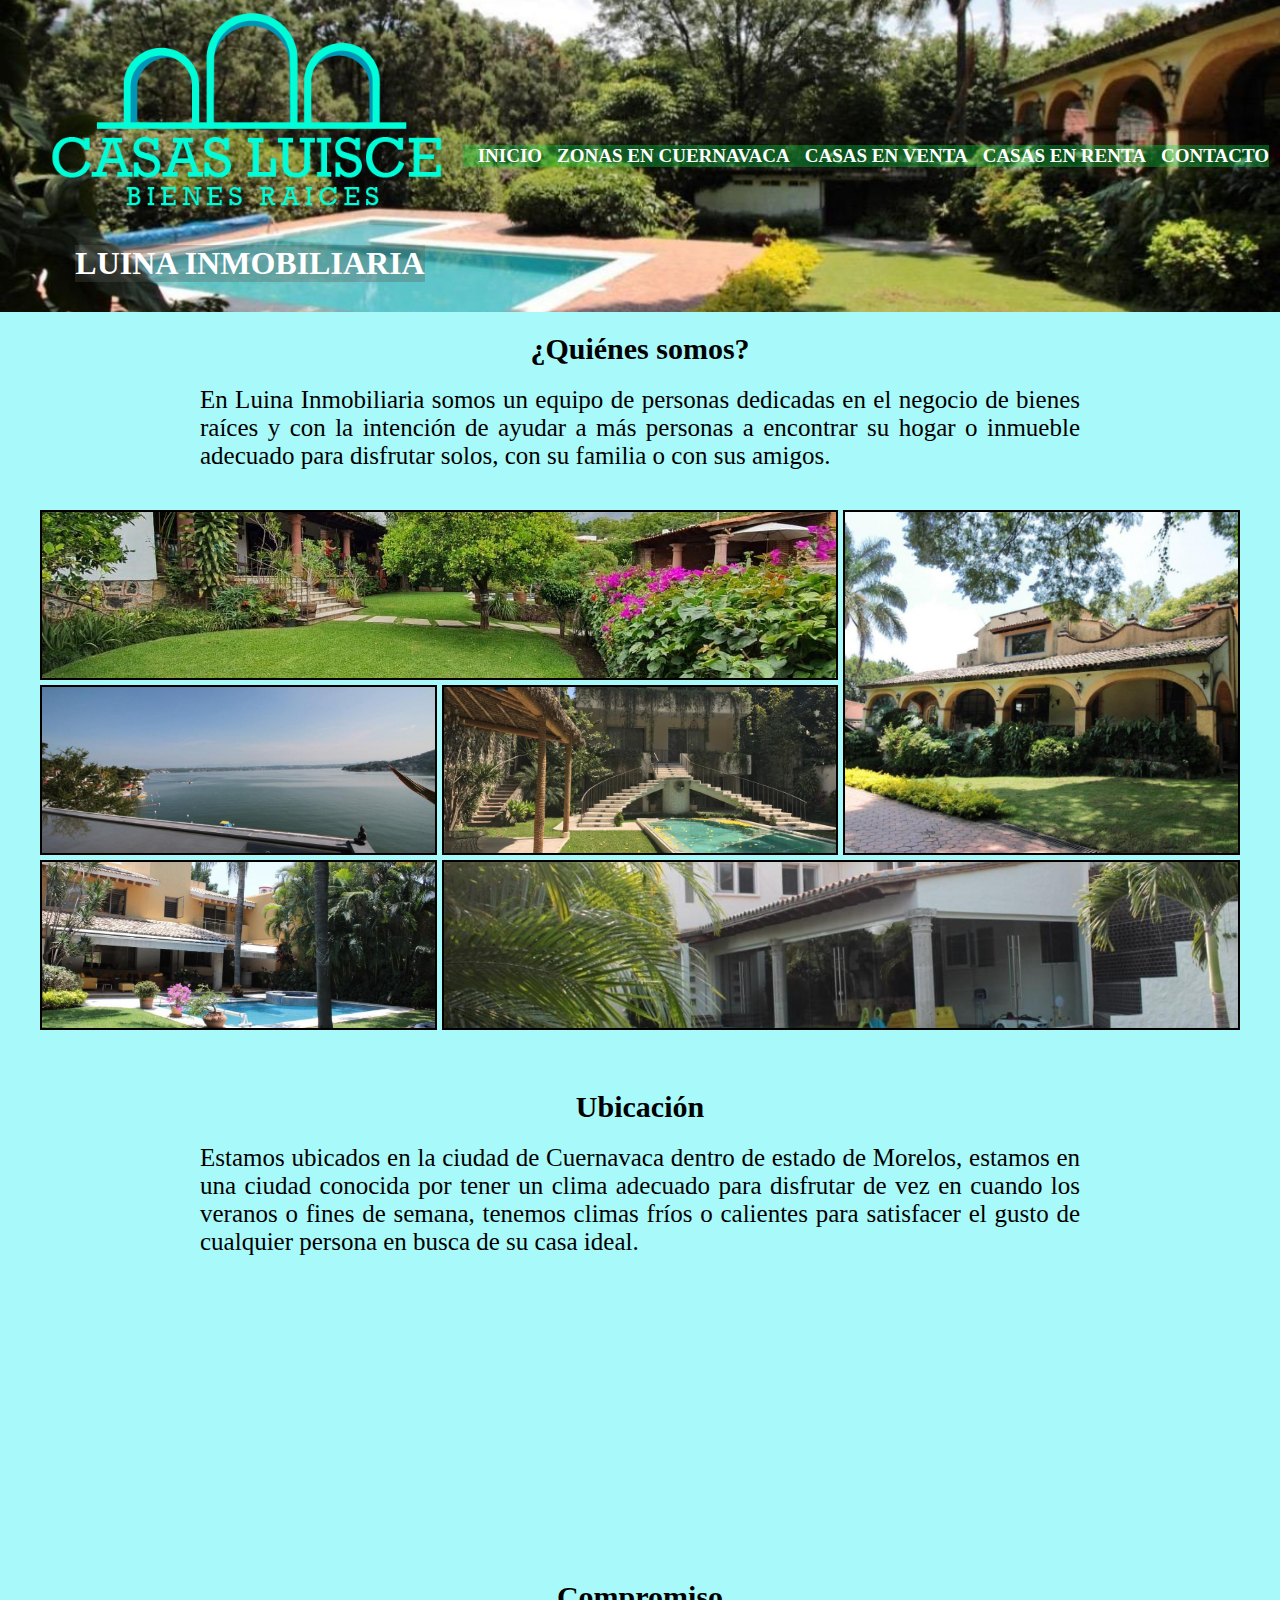
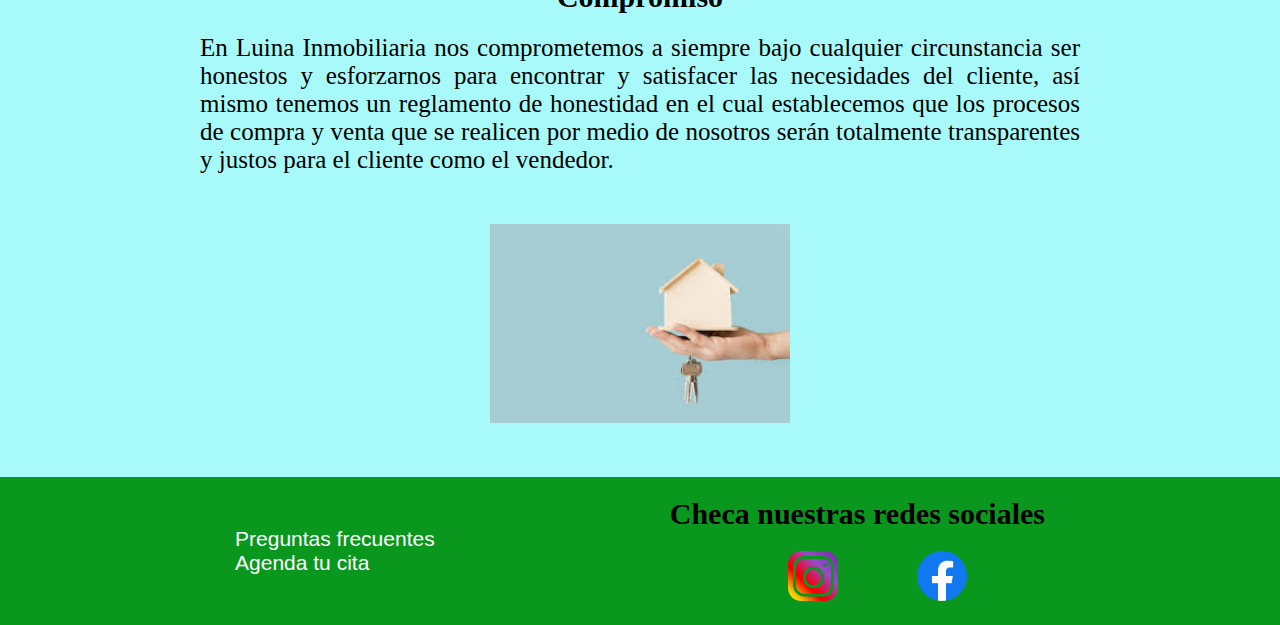
<file: index.html>
<!DOCTYPE html>
<html lang="en">

<head>
    <meta charset="UTF-8">
    <meta http-equiv="X-UA-Compatible" content="IE=edge">
    <meta name="viewport" content="width=device-width, initial-scale=1.0">
    <link rel="stylesheet" href="css/estilos.css"/>

    <title>Casas Luisce</title>
</head>

<body>

    <!-- INICIO HEADER -->
    <header class="header">
        <div>
            <img src="multimedia/logo.png" width="250px" alt="Logo de Casas Luisce" >
            <h1>Luina Inmobiliaria</h1>
        </div>
        <nav>
            <ul>
                <li><a href="index.html">Inicio</a></li>
                <li><a href="pages/zonas.html">Zonas en Cuernavaca</a></li>
                <li><a href="pages/venta.html">Casas en venta</a></li>
                <li><a href="pages/renta.html">Casas en renta</a></li>
                <li><a href="pages/contacto.html">Contacto</a></li>
            </ul>
        </nav>
    </header>
    <!-- FIN HEADER -->
    
    <!-- INICIO MAIN -->
    <main>
        <section class="section">
            <h3 class="section_h3">¿Quiénes somos?</h3>
            <p class="section_p">En Luina Inmobiliaria somos un equipo de personas dedicadas en el negocio de bienes raíces
                y con la intención de ayudar a más personas a encontrar su hogar o inmueble adecuado para disfrutar solos,
                con su familia o con sus amigos.
            </p>
        </section>
            <!-- <img class="section_img casa" src="multimedia/casaEnfrente/1.jpg" height="400" alt="Foto principal de casa"> -->
        <section class="mosaico">
            <div class="cuadro cuadro1"></div>
            <div class="cuadro cuadro2"></div>
            <div class="cuadro cuadro3"></div>
            <div class="cuadro cuadro4"></div>
            <div class="cuadro cuadro5"></div>
            <div class="cuadro cuadro6"></div>
        </section>
        <section class="section">
            <h3 class="section_h3">Ubicación</h3>
            <p class="section_p">Estamos ubicados en la ciudad de Cuernavaca dentro de estado de Morelos, estamos en una
                ciudad conocida por tener un clima adecuado para disfrutar de vez en cuando los veranos o fines de semana,
                tenemos climas fríos o calientes para satisfacer el gusto de cualquier persona en busca de su casa ideal.
            </p>
            <iframe class="section_img"
                src="https://www.google.com/maps/embed?pb=!1m18!1m12!1m3!1d120767.65708493048!2d-99.31060540951395!3d18.931868461907293!2m3!1f0!2f0!3f0!3m2!1i1024!2i768!4f13.1!3m3!1m2!1s0x85cdde499b22afad%3A0xc9b6bcb5b9b790a1!2sCuernavaca%2C%20Mor.!5e0!3m2!1ses!2smx!4v1642362796451!5m2!1ses!2smx"
                width="400" height="300" style="border:0;" allowfullscreen="" loading="lazy">
            </iframe>
        </section>
        <section class="section">
            <h3 class="section_h3">Compromiso</h3>
            <p class="section_p">En Luina Inmobiliaria nos comprometemos a siempre bajo cualquier circunstancia ser
                honestos y esforzarnos para encontrar y satisfacer las necesidades del cliente, así mismo tenemos un
                reglamento de honestidad en el cual establecemos que los procesos de compra y venta que se realicen por
                medio de nosotros serán totalmente transparentes y justos para el cliente como el vendedor.
            </p>
            <img class="section_img compromiso" src="multimedia/compromiso.jpg" alt="Foto de inmobiliaria">
        </section>
    </main>
    <!-- FIN MAIN -->
        
    <!-- INICIO FOOTER -->
    <footer class="footer">
        <ul>
            <li><a href="pages/contacto.html">Preguntas frecuentes</a></li>
            <li><a href="pages/contacto.html">Agenda tu cita</a></li>
        </ul>
        <div>
            <h4>Checa nuestras redes sociales</h4>
            <ul>
                <a href="https://instagram.com/luina_inmobiliaria?utm_medium=copy_link"><img
                        src="multimedia/instagram.png" width=50px alt="Instagram"></a>
                <a href="https://instagram.com/luina_inmobiliaria?utm_medium=copy_link"><img
                        src="multimedia/facebook.png" width="50px" alt="Facebook"></a>
            </ul>
        </div>
    </footer>
    <!-- FIN FOOTER -->
</body>

</html>
</file>
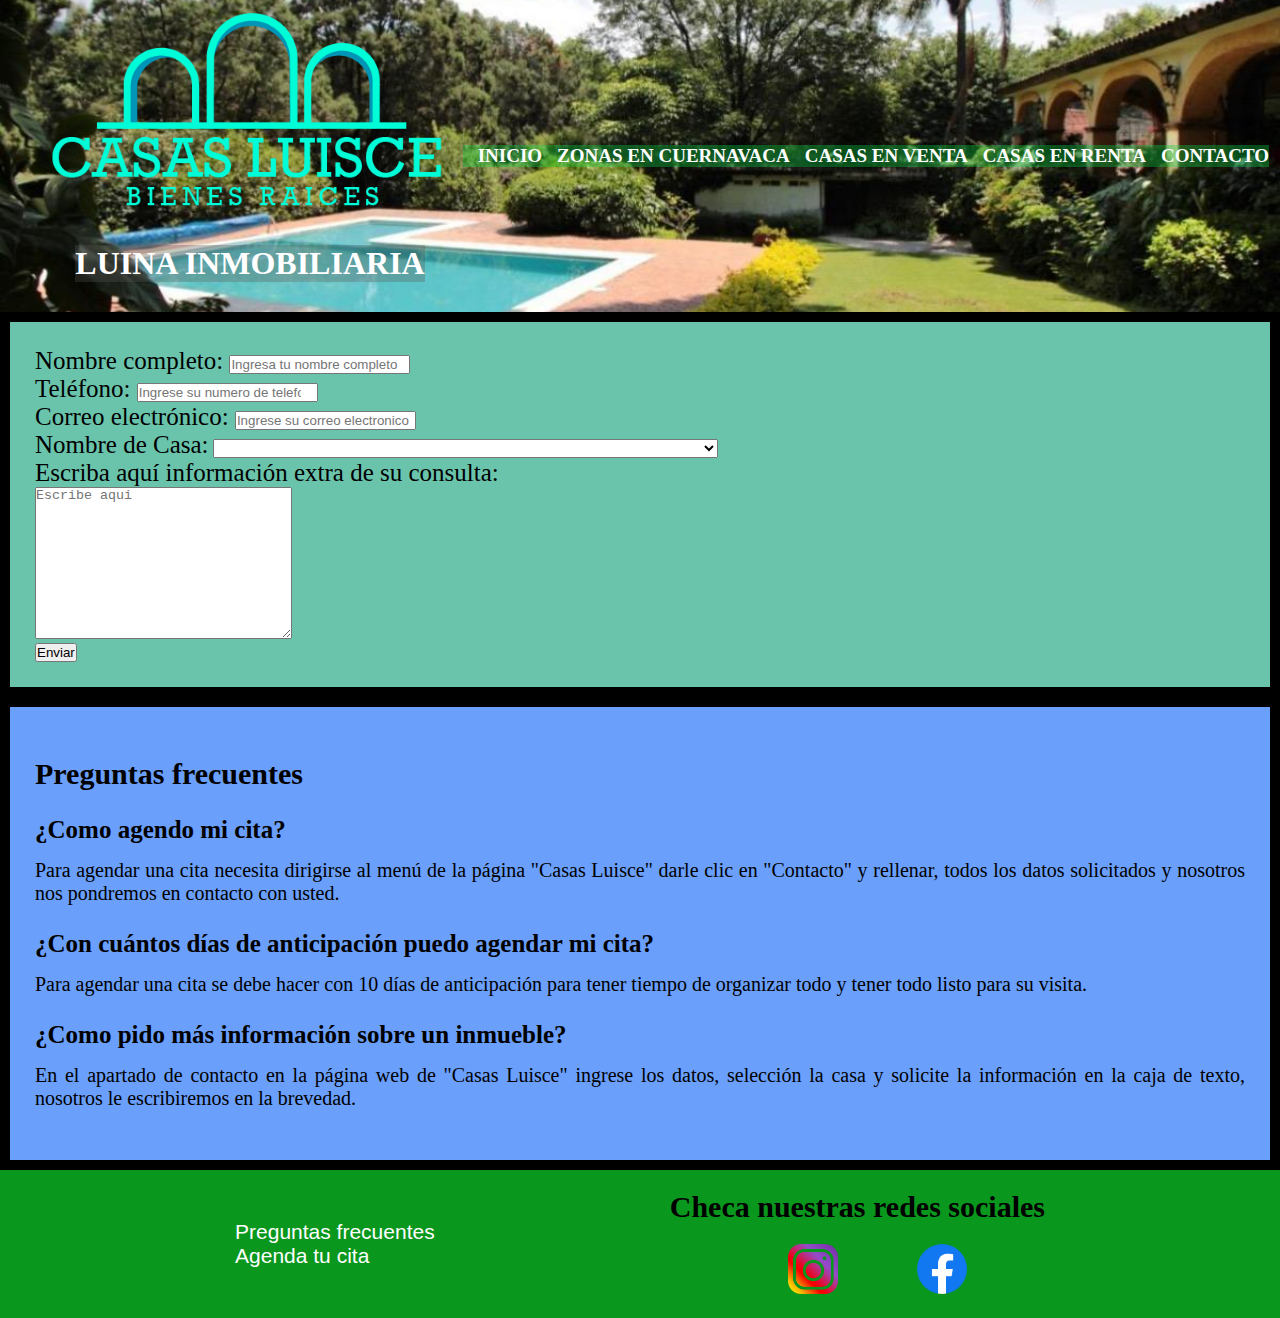
<file: pages/contacto.html>
<!DOCTYPE html>
<html lang="en">

<head>
    <meta charset="UTF-8">
    <meta http-equiv="X-UA-Compatible" content="IE=edge">
    <meta name="viewport" content="width=device-width, initial-scale=1.0">
    <link rel="stylesheet"  href="../css/estilos.css" />
    <title>Casas Luisce</title>
</head>

<body>

    <!-- INICIO HEADER -->
    <header class="header">
        <div>
            <img src="../multimedia/logo.png" width="250px" alt="Logo de Casas Luisce">
            <h1>Luina Inmobiliaria</h1>
        </div>
        <nav>
            <ul>
                <li><a href="../index.html">Inicio</a></li>
                <li><a href="zonas.html">Zonas en Cuernavaca</a></li>
                <li><a href="venta.html">Casas en venta</a></li>
                <li><a href="renta.html">Casas en renta</a></li>
                <li><a href="contacto.html">Contacto</a></li>
            </ul>
        </nav>
    </header>
    <!-- FIN HEADER -->

    <!-- INICIO MAIN -->
    <main class="section_1">
        <div class="contacto">
            <label class="contacto_label" for="nombre">Nombre completo: </label>
            <input type="text" name="nombre" required="Conteste este apartado" placeholder="Ingresa tu nombre completo">
            <br>
            <label class="contacto_label" for="telefono">Teléfono: </label>
            <input type="number" name="telefono" placeholder="Ingrese su numero de telefono">
            <br>
            <label class="contacto_label" for="email">Correo electrónico: </label>
            <input type="email" placeholder="Ingrese su correo electronico">
            <br>
            <label class="contacto_label" for="opciones">Nombre de Casa:</label>
            <select name="opciones" id="">
                <option></option>
                <option>Hermosa Casa Zona Dorada, Estricta Vigilancia, Oportunidad.</option>
                <option>Casa Ideal Para Oficinas y Consultorios Cerca de Plaza Cuernavaca.</option>
                <option>Hermosa Casa Estilo Moderno, Arquitecto Reconocido, Zona Dorada.</option>
                <option>Acapantzingo Vigilancia.</option>
                <option>Gran Casa en Colonia Limoneros de 6 Recamaras.</option>
                <option>Hermosa Casa en Venta en con Jardín en Cuernavaca, Vista Hermosa.</option>
                <option>Maravillosa Casa en Tequesquitengo Para Proyecto de Spa, Bead And Breakfast.</option>
                <option>Casa en Rancho Cortes.</option>
                <option>Casa Residencial Sumiya 4 Recamaras.</option>
                <option>Hermosa Casa en Vista Hermosa.</option>
                <option>Oficinas, Despacho, Spa, Gym Hermoso Espacio Comercial, Zona Dorada!</option>
                <option>Hermosa Casa Estilo 60s, Una Planta 900 de Construcción, 4,000t, Vigilancia.</option>
                <option>Propiedad Para Oficinas, Zona Dorada.</option>
                <option>Casa en Condominio Jardin Propio Canchas de Tennis.</option>
                <option>Casa Una Planta.</option>
                </select>
                <br>
                <label class="contacto_label" for="situacion">Escriba aquí información extra de su consulta: </label>
                <br>
                <textarea name="situacion" id="" cols="30" rows="10" placeholder="Escribe aqui"></textarea>
                <br>
            <input class="boton" type="submit" value="Enviar">
            <br>
        </div>
        <section class="sections">
            <h2 class="sections_h2">Preguntas frecuentes</h2>
            <h4 class="sections_h4">¿Como agendo mi cita?</h4>
            <p class="sections_p">Para agendar una cita necesita dirigirse al menú de la página "Casas Luisce" darle clic en "Contacto" y
                rellenar, todos los datos solicitados y nosotros nos pondremos en contacto con usted.</p>
            <h4 class="sections_h4">¿Con cuántos días de anticipación puedo agendar mi cita?</h4>
            <p class="sections_p">Para agendar una cita se debe hacer con 10 días de anticipación para tener tiempo de organizar todo y
                tener todo listo para su visita.</p>
            <h4 class="sections_h4">¿Como pido más información sobre un inmueble?</h4>
            <p class="sections_p">En el apartado de contacto en la página web de "Casas Luisce" ingrese los datos, selección la casa y
                solicite la información en la caja de texto, nosotros le escribiremos en la brevedad.</p>
        </section>
    </main>
    <!-- FIN MAIN -->

    <!-- INICIO FOOTER -->
    <footer class="footer">

        <ul>
            <li><a href="contacto.html">Preguntas frecuentes</a></li>
            <li><a href="contacto.html">Agenda tu cita</a></li>
        </ul>
        <div>
            <h4>Checa nuestras redes sociales</h4>
            <ul>
                <a href="https://instagram.com/luina_inmobiliaria?utm_medium=copy_link"><img
                        src="../multimedia/instagram.png" width=50px alt="Instagram"></a>
                <a href="https://instagram.com/luina_inmobiliaria?utm_medium=copy_link"><img
                        src="../multimedia/facebook.png" width="50px" alt="Facebook"></a>
            </ul>

        </div>
    </footer>
    <!-- FIN FOOTER -->
</body>

</html>
</file>
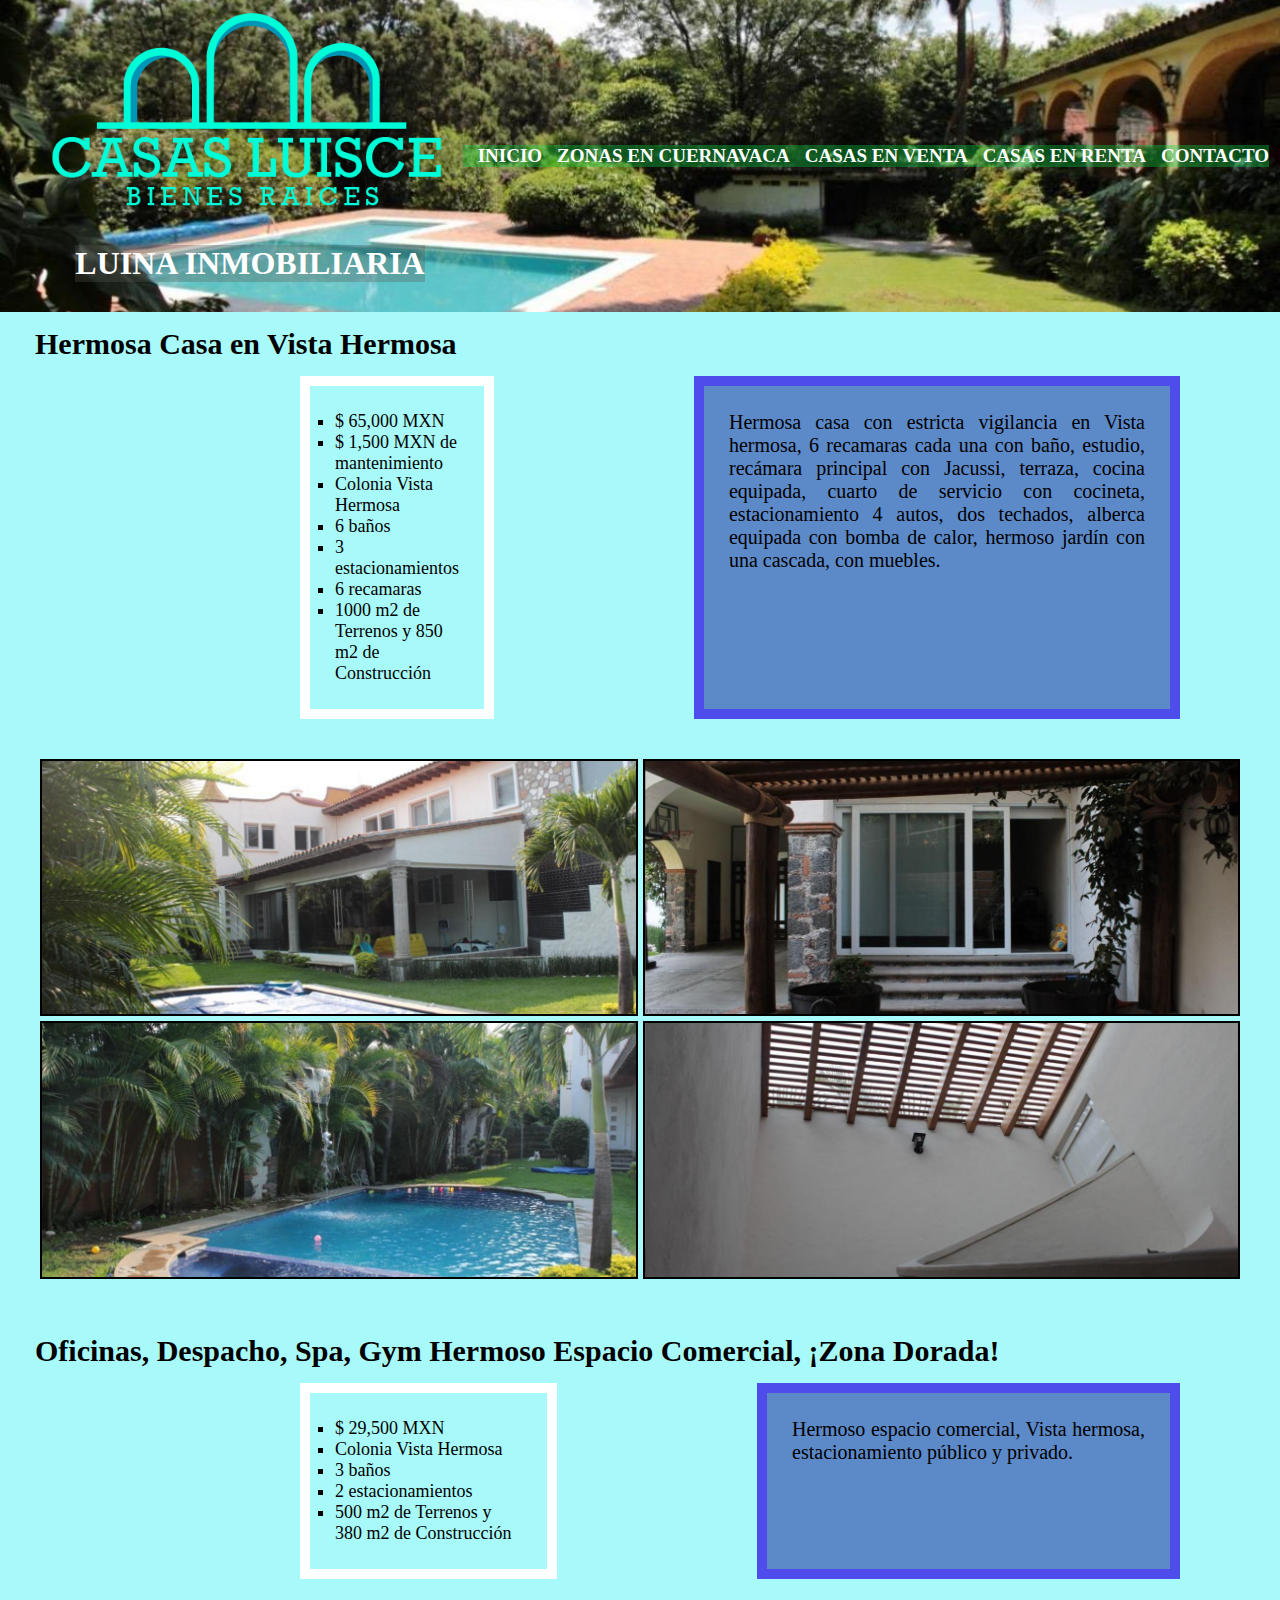
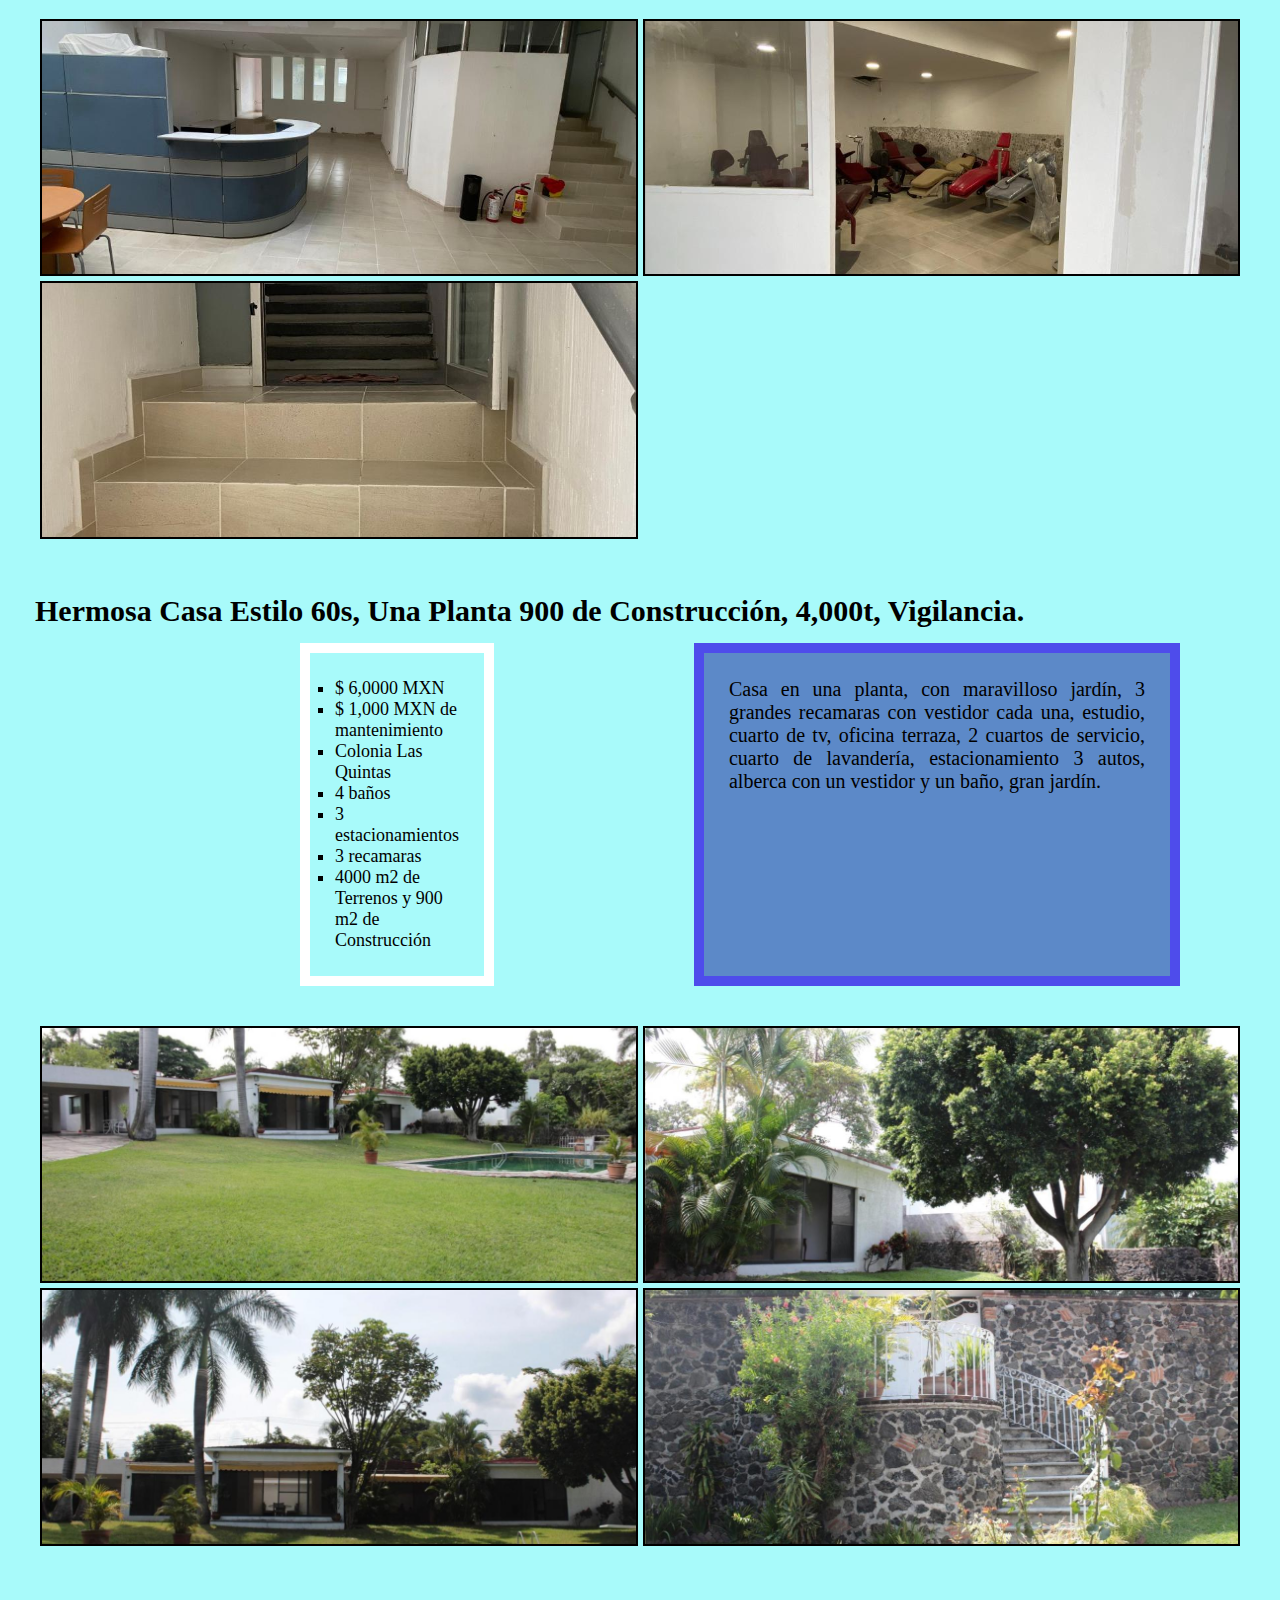
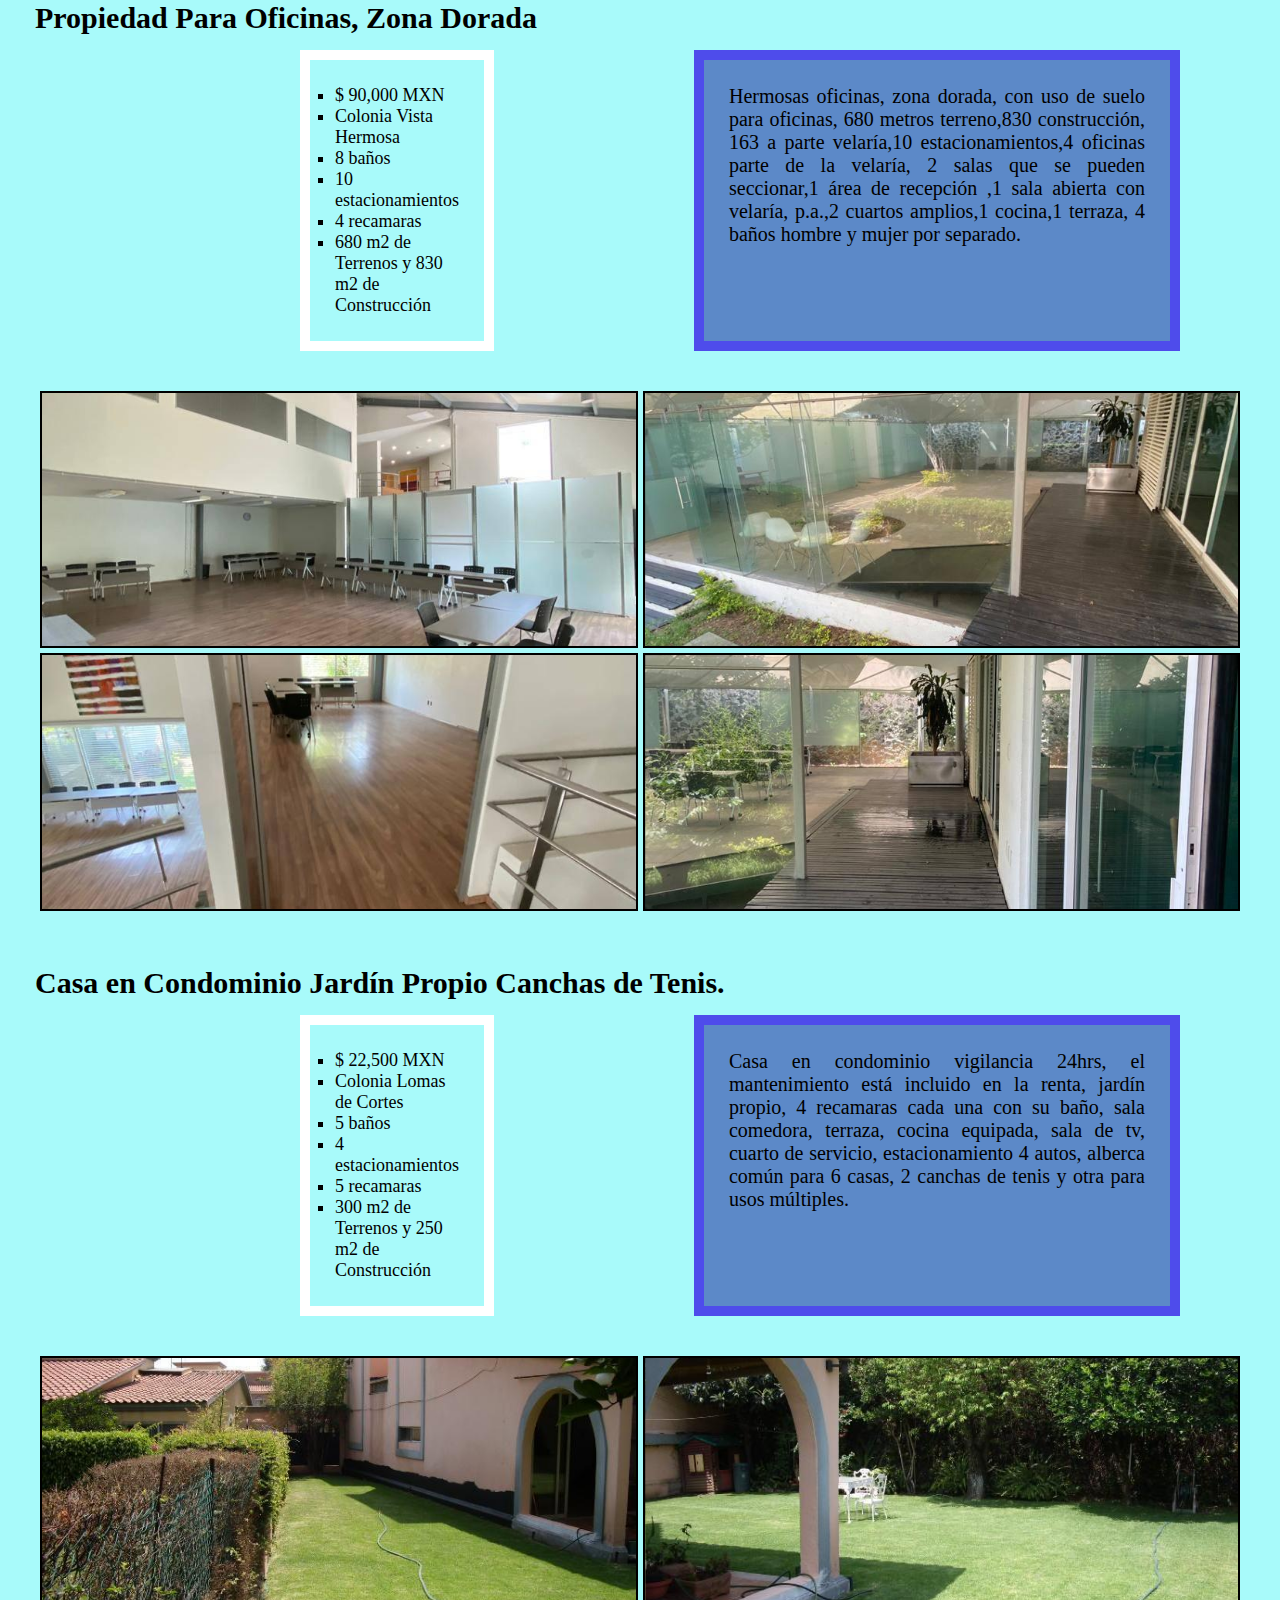
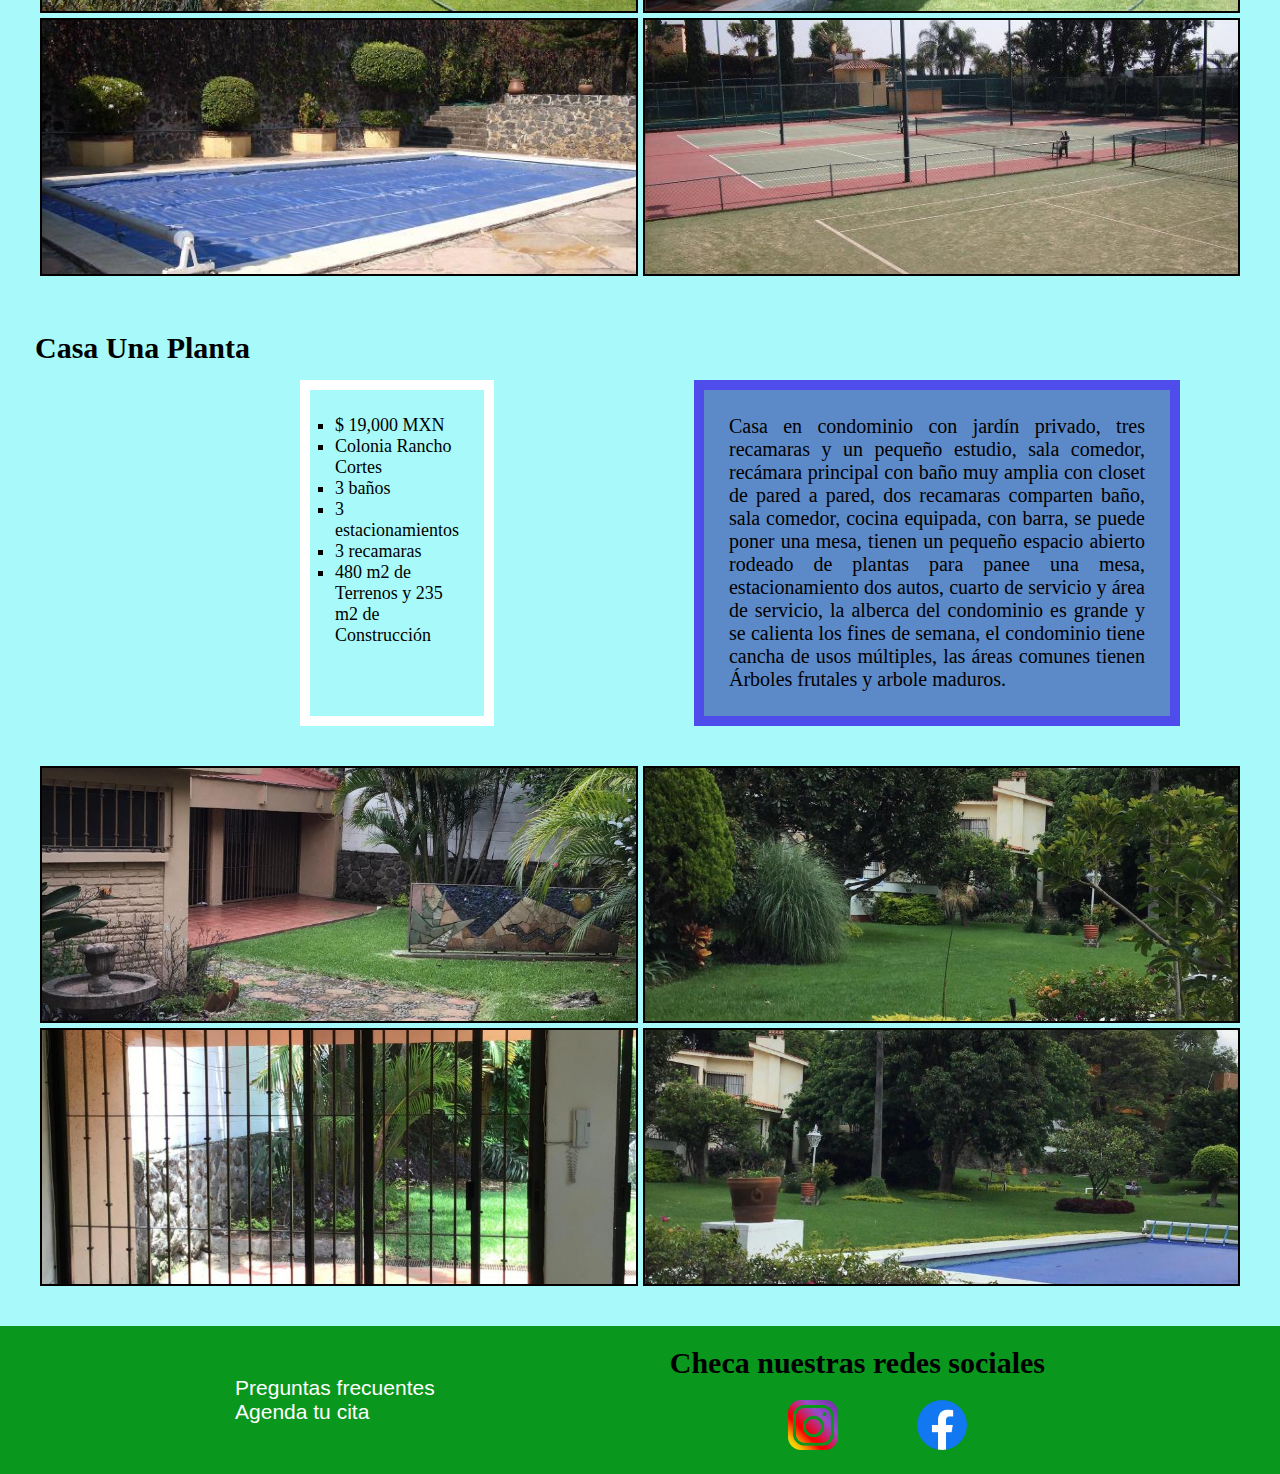
<file: pages/renta.html>
<!DOCTYPE html>
<html lang="en">

<head>
    <meta charset="UTF-8">
    <meta http-equiv="X-UA-Compatible" content="IE=edge">
    <meta name="viewport" content="width=device-width, initial-scale=1.0">
    <link rel="stylesheet" href="../css/estilos.css"/>
    <title>Casas Luisce</title>
</head>

<body>

    
    <!-- INICIO HEADER -->
    <header class="header">
        <div>
            <img src="../multimedia/logo.png" width="250px" alt="Logo de Casas Luisce">
            <h1>Luina Inmobiliaria</h1>
        </div>
        <nav>
            <ul>
                <li><a href="../index.html">Inicio</a></li>
                <li><a href="zonas.html">Zonas en Cuernavaca</a></li>
                <li><a href="venta.html">Casas en venta</a></li>
                <li><a href="renta.html">Casas en renta</a></li>
                <li><a href="contacto.html">Contacto</a></li>
            </ul>
        </nav>
    </header>
    <!-- FIN HEADER -->

    <!-- INICIO MAIN -->
    <main class="section_1">
        <div>
            <h4 class="main_div_h4">Hermosa Casa en Vista Hermosa</h4>
            <div class="casas">
                <ul class="main_div_ul">
                    <li>$ 65,000 MXN</li>
                    <li>$ 1,500 MXN de mantenimiento</li>
                    <li>Colonia Vista Hermosa</li>
                    <li>6 baños</li>
                    <li>3 estacionamientos</li>
                    <li>6 recamaras</li>
                    <li>1000 m2 de Terrenos y 850 m2 de Construcción</li>
                </ul>
                <p class="main_div_div_p">Hermosa casa con estricta vigilancia en Vista hermosa, 6 recamaras cada una con baño, estudio, recámara
                    principal con Jacussi, terraza, cocina equipada, cuarto de servicio con cocineta, estacionamiento 4
                    autos, dos techados, alberca equipada con bomba de calor, hermoso jardín con una cascada, con muebles.
                </p>
            </div>
            <div class="mosaico_1">
                <div class="foto casa10_1"></div>
                <div class="foto casa10_2"></div>
                <div class="foto casa10_3"></div>
                <div class="foto casa10_4"></div>
            </div>
            <!-- <img src="/multimedia/renta/fracc/1.jpg" height="250px" alt=""> -->
        </div>
        <div>
            <h4 class="main_div_h4">Oficinas, Despacho, Spa, Gym Hermoso Espacio Comercial, ¡Zona Dorada!</h4>
            <div class="casas">
                <ul class="main_div_ul">
                    <li>$ 29,500 MXN</li>
                    <li>Colonia Vista Hermosa</li>
                    <li>3 baños</li>
                    <li>2 estacionamientos</li>
                    <li>500 m2 de Terrenos y 380 m2 de Construcción</li>
                </ul>
                <p class="main_div_div_p">Hermoso espacio comercial, Vista hermosa, estacionamiento público y privado.</p>
            </div>
            <div class="mosaico_1">
                <div class="foto casa11_1"></div>
                <div class="foto casa11_2"></div>
                <div class="foto casa11_3"></div>
            </div>
            <!-- <img src="/multimedia/renta/oficina/1.jpg" height="250px" alt=""> -->
        </div>
        <div>
            <h4 class="main_div_h4">Hermosa Casa Estilo 60s, Una Planta 900 de Construcción, 4,000t, Vigilancia.</h4>
            <div class="casas">
                <ul class="main_div_ul">
                    <li>$ 6,0000 MXN</li>
                    <li>$ 1,000 MXN de mantenimiento</li>
                    <li>Colonia Las Quintas</li>
                    <li>4 baños</li>
                    <li>3 estacionamientos</li>
                    <li>3 recamaras</li>
                    <li>4000 m2 de Terrenos y 900 m2 de Construcción</li>
                </ul>
                <p class="main_div_div_p">Casa en una planta, con maravilloso jardín, 3 grandes recamaras con vestidor cada una, estudio, cuarto de
                    tv, oficina terraza, 2 cuartos de servicio, cuarto de lavandería, estacionamiento 3 autos, alberca con
                    un vestidor y un baño, gran jardín.
                </p>
            </div>
            <div class="mosaico_1">
                <div class="foto casa12_1"></div>
                <div class="foto casa12_2"></div>
                <div class="foto casa12_3"></div>
                <div class="foto casa12_4"></div>
            </div>
            <!-- <img src="/multimedia/renta/casaEstilo/1.jpg" height="250px" alt=""> -->
        </div>
        <div>
            <h4 class="main_div_h4">Propiedad Para Oficinas, Zona Dorada</h4>
            <div class="casas">
                <ul class="main_div_ul">
                    <li>$ 90,000 MXN</li>
                    <li>Colonia Vista Hermosa</li>
                    <li>8 baños</li>
                    <li>10 estacionamientos</li>
                    <li>4 recamaras</li>
                    <li>680 m2 de Terrenos y 830 m2 de Construcción</li>
                </ul>
                <p class="main_div_div_p">Hermosas oficinas, zona dorada, con uso de suelo para oficinas, 680 metros terreno,830 construcción, 163
                    a parte velaría,10 estacionamientos,4 oficinas parte de la velaría, 2 salas que se pueden seccionar,1
                    área de recepción ,1 sala abierta con velaría, p.a.,2 cuartos amplios,1 cocina,1 terraza, 4 baños hombre
                    y mujer por separado.
                </p>
            </div>
            <div class="mosaico_1">
                <div class="foto casa13_1"></div>
                <div class="foto casa13_2"></div>
                <div class="foto casa13_3"></div>
                <div class="foto casa13_4"></div>
            </div>
            <!-- <img src="/multimedia/renta/oficina1/1.jpg" height="250px" alt=""> -->
        </div>
        <div>
            <h4 class="main_div_h4">Casa en Condominio Jardín Propio Canchas de Tenis.</h4>
            <div class="casas">
                <ul class="main_div_ul">
                    <li>$ 22,500 MXN</li>
                    <li>Colonia Lomas de Cortes</li>
                    <li>5 baños</li>
                    <li>4 estacionamientos</li>
                    <li>5 recamaras</li>
                    <li>300 m2 de Terrenos y 250 m2 de Construcción</li>
                </ul>
                <p class="main_div_div_p">Casa en condominio vigilancia 24hrs, el mantenimiento está incluido en la renta, jardín propio, 4
                    recamaras cada una con su baño, sala comedora, terraza, cocina equipada, sala de tv, cuarto de servicio,
                    estacionamiento 4 autos, alberca común para 6 casas, 2 canchas de tenis y otra para usos múltiples.
                </p>
            </div>
            <div class="mosaico_1">
                <div class="foto casa14_1"></div>
                <div class="foto casa14_2"></div>
                <div class="foto casa14_3"></div>
                <div class="foto casa14_4"></div>
            </div>
            <!-- <img src="/multimedia/renta/tenis/1.jpg" height="250px" alt=""> -->
        </div>
        <div>
            <h4 class="main_div_h4">Casa Una Planta</h4>
            <div class="casas">
                <ul class="main_div_ul">
                    <li>$ 19,000 MXN</li>
                    <li>Colonia Rancho Cortes</li>
                    <li>3 baños</li>
                    <li>3 estacionamientos</li>
                    <li>3 recamaras</li>
                    <li>480 m2 de Terrenos y 235 m2 de Construcción</li>
                </ul>
                <p class="main_div_div_p">Casa en condominio con jardín privado, tres recamaras y un pequeño estudio, sala comedor, recámara
                    principal con baño muy amplia con closet de pared a pared, dos recamaras comparten baño, sala comedor,
                    cocina equipada, con barra, se puede poner una mesa, tienen un pequeño espacio abierto rodeado de
                    plantas para panee una mesa, estacionamiento dos autos, cuarto de servicio y área de servicio, la
                    alberca del condominio es grande y se calienta los fines de semana, el condominio tiene cancha de usos
                    múltiples, las áreas comunes tienen Árboles frutales y arbole maduros.</p>
                </div>
                <div class="mosaico_1">
                    <div class="foto casa15_1"></div>
                    <div class="foto casa15_2"></div>
                    <div class="foto casa15_3"></div>
                    <div class="foto casa15_4"></div>
                </div>
            <!-- <img src="/multimedia/renta/planta/1.jpg" height="250px" alt=""> -->
        </div>
    </main>
    <!-- FIN MAIN -->

    <!-- INICIO FOOTER -->
    <footer class="footer">
        <ul>
            <li><a href="contacto.html">Preguntas frecuentes</a></li>
            <li><a href="contacto.html">Agenda tu cita</a></li>
        </ul>
        <div>
            <h4>Checa nuestras redes sociales</h4>
            <ul>
                <a href="https://instagram.com/luina_inmobiliaria?utm_medium=copy_link"><img
                        src="../multimedia/instagram.png" width=50px alt="Instagram"></a>
                <a href="https://instagram.com/luina_inmobiliaria?utm_medium=copy_link"><img
                        src="../multimedia/facebook.png" width="50px" alt="Facebook"></a>
            </ul>
        </div>
    </footer>
    <!-- FIN FOOTER -->
</body>

</html>
</file>
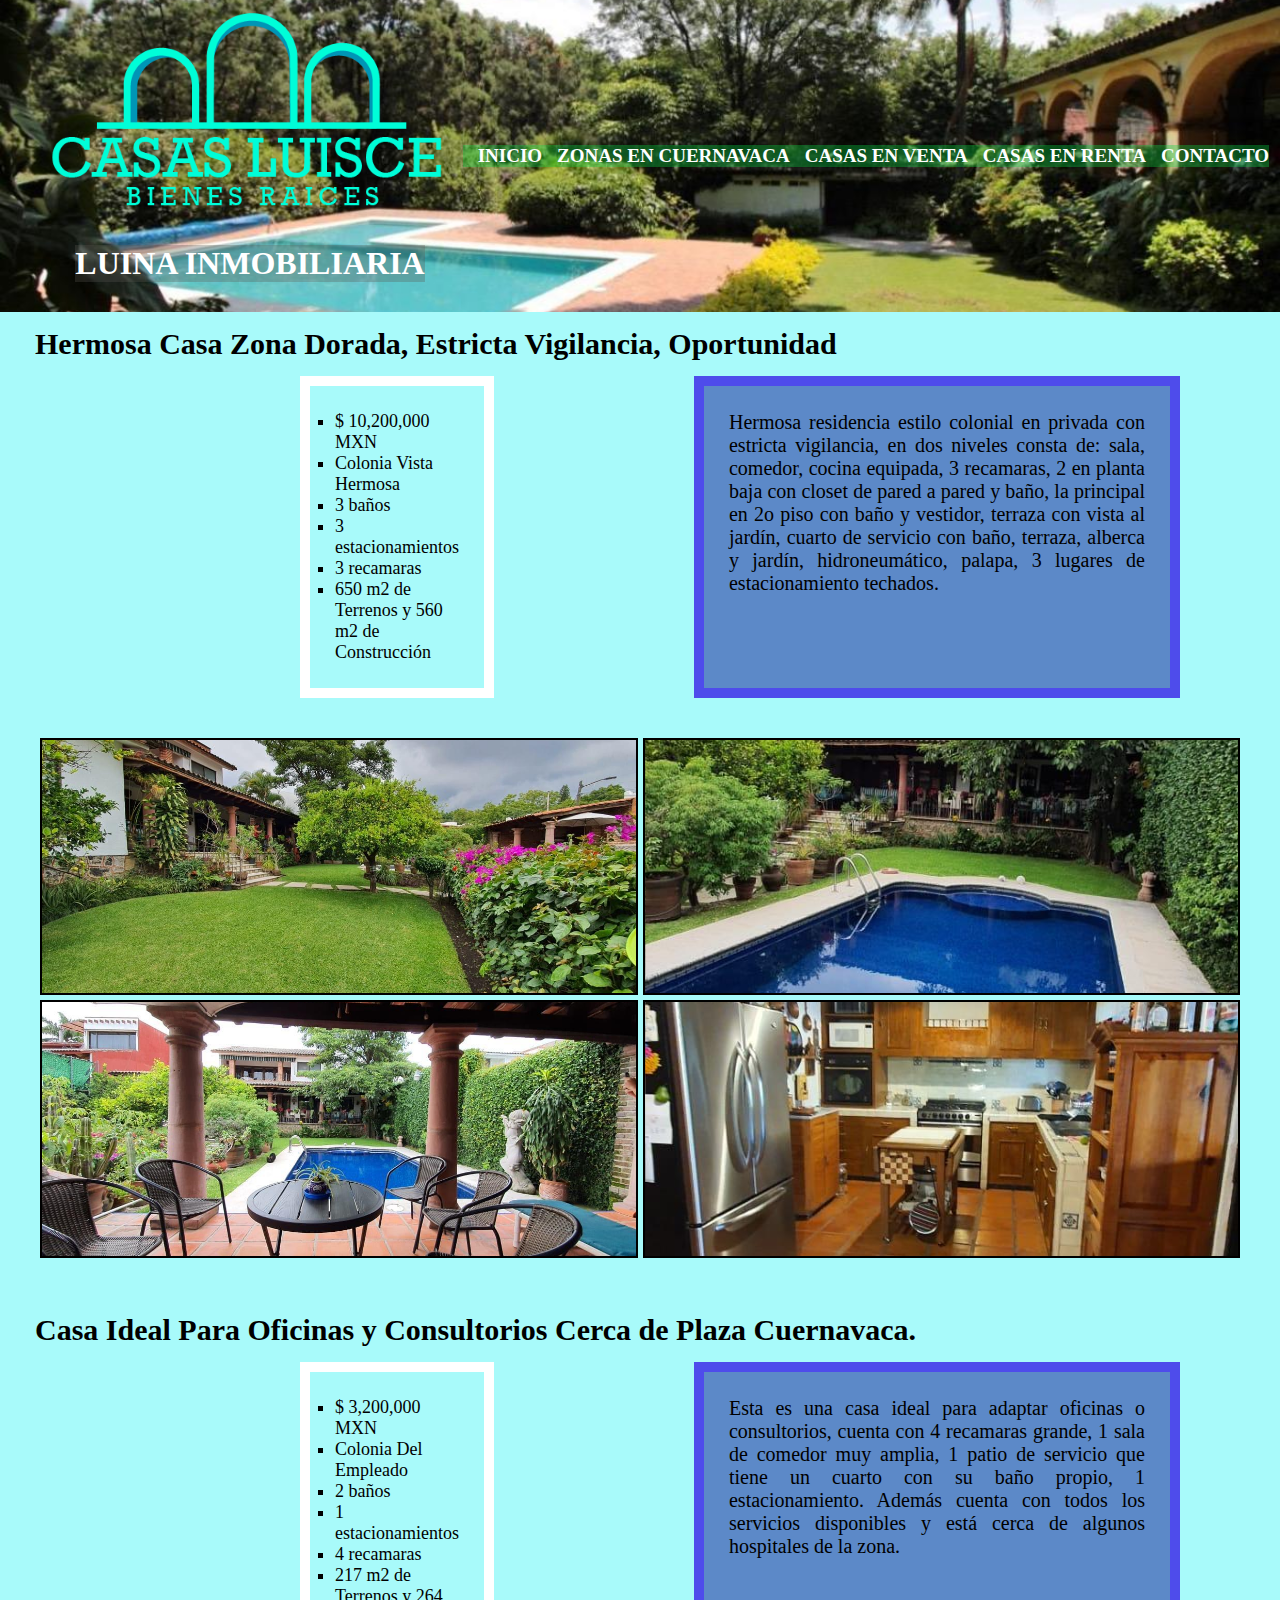
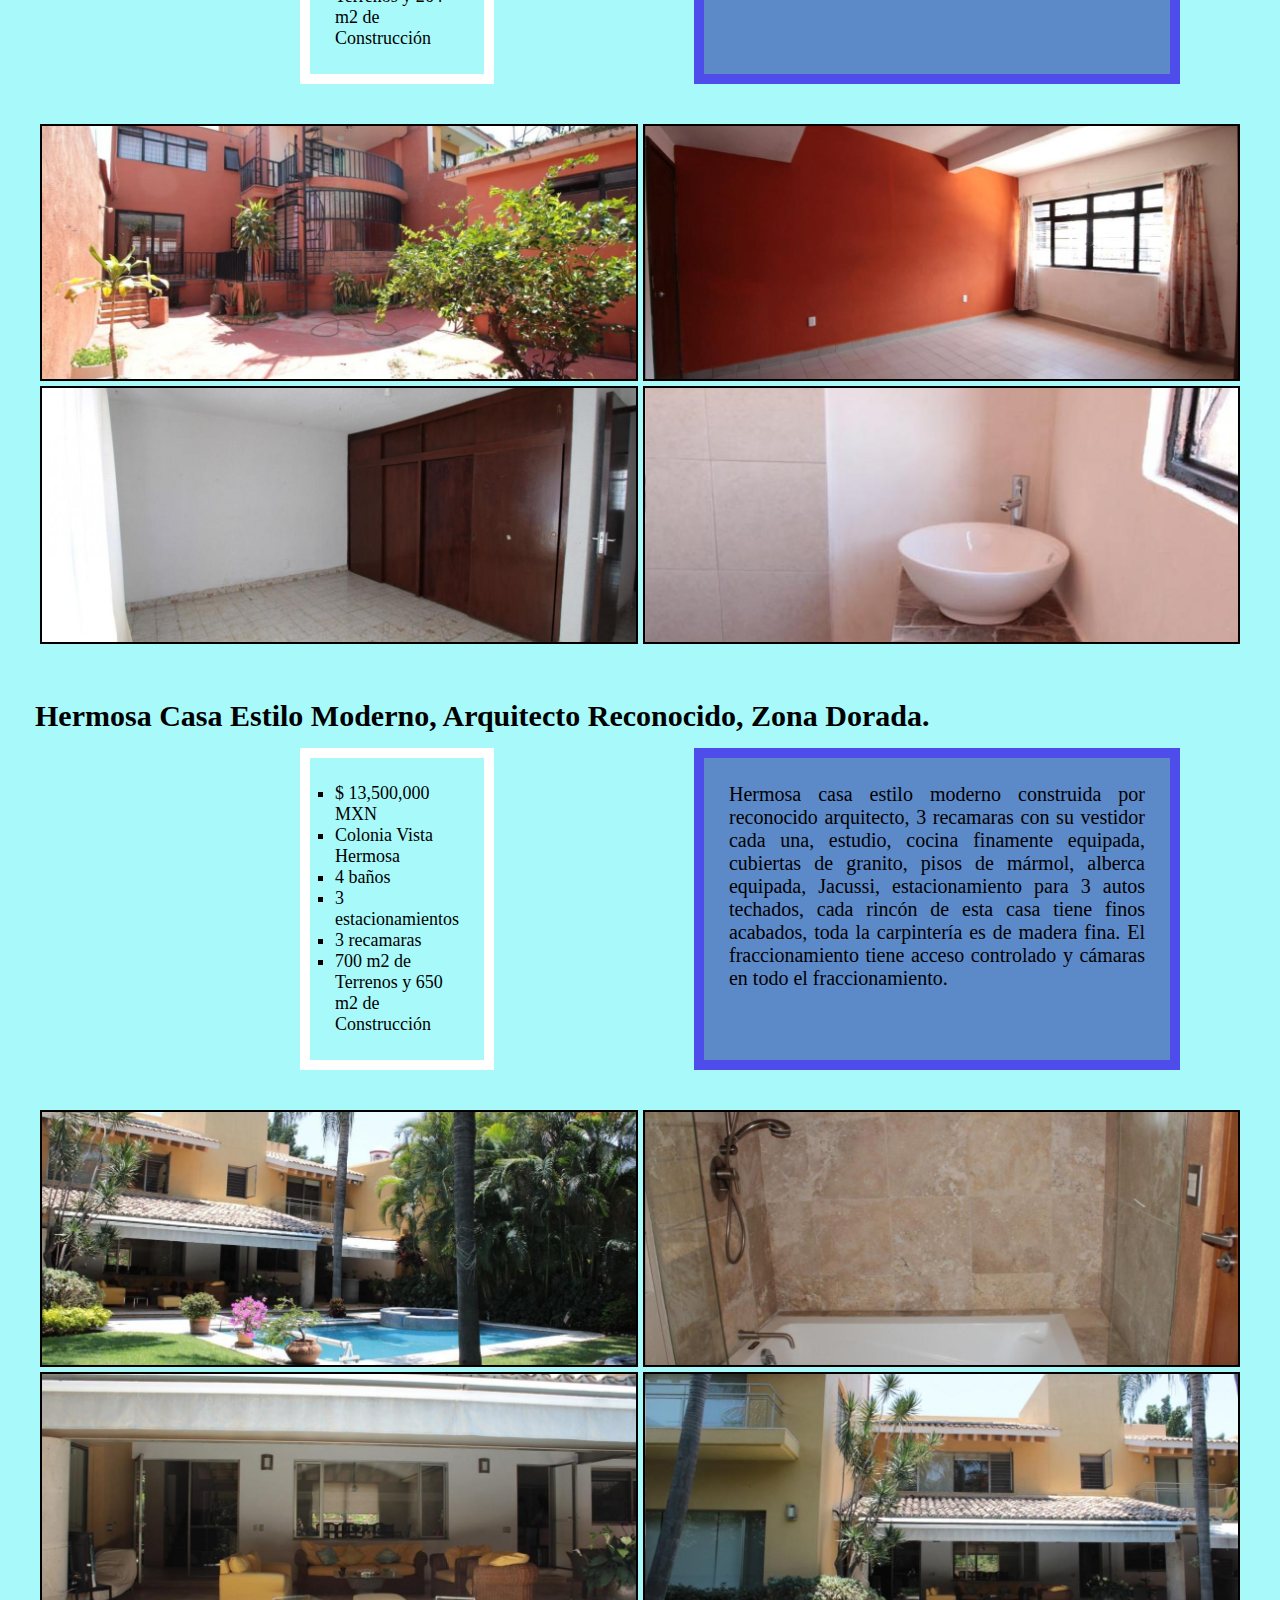
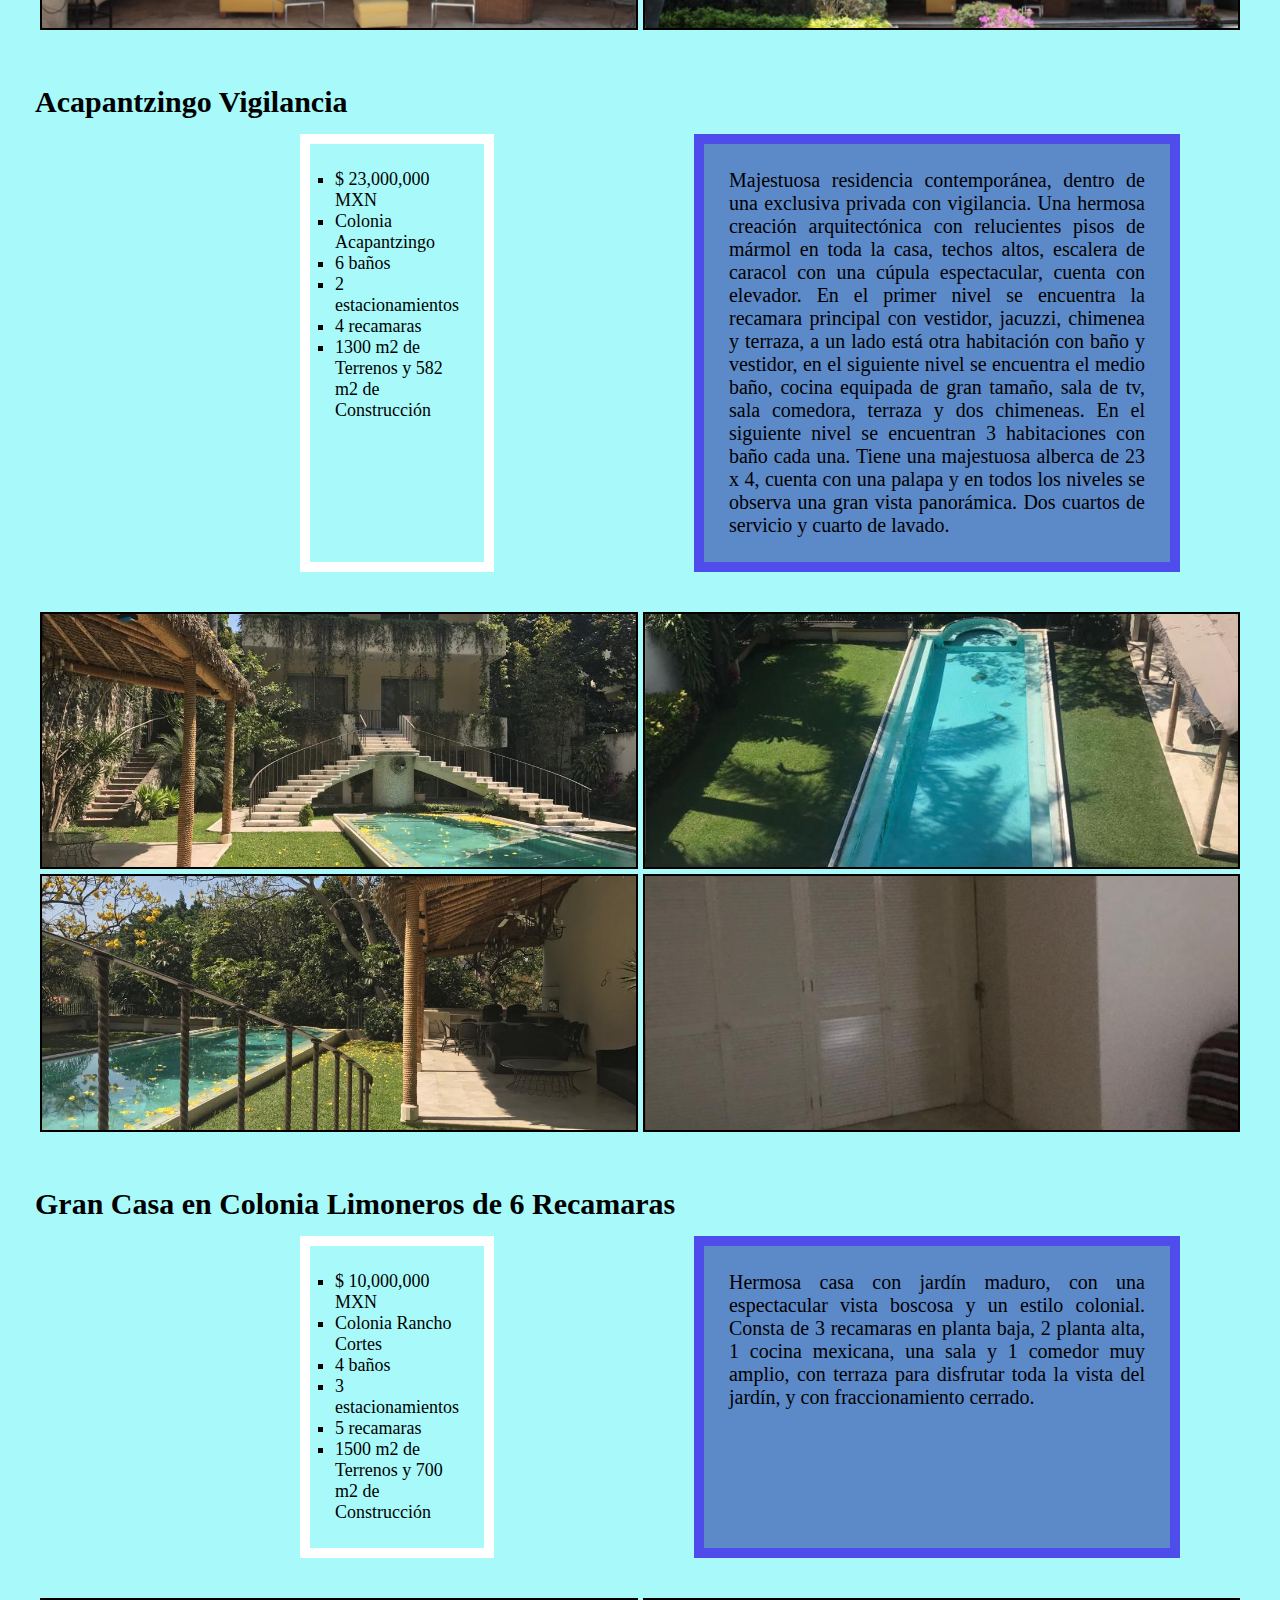
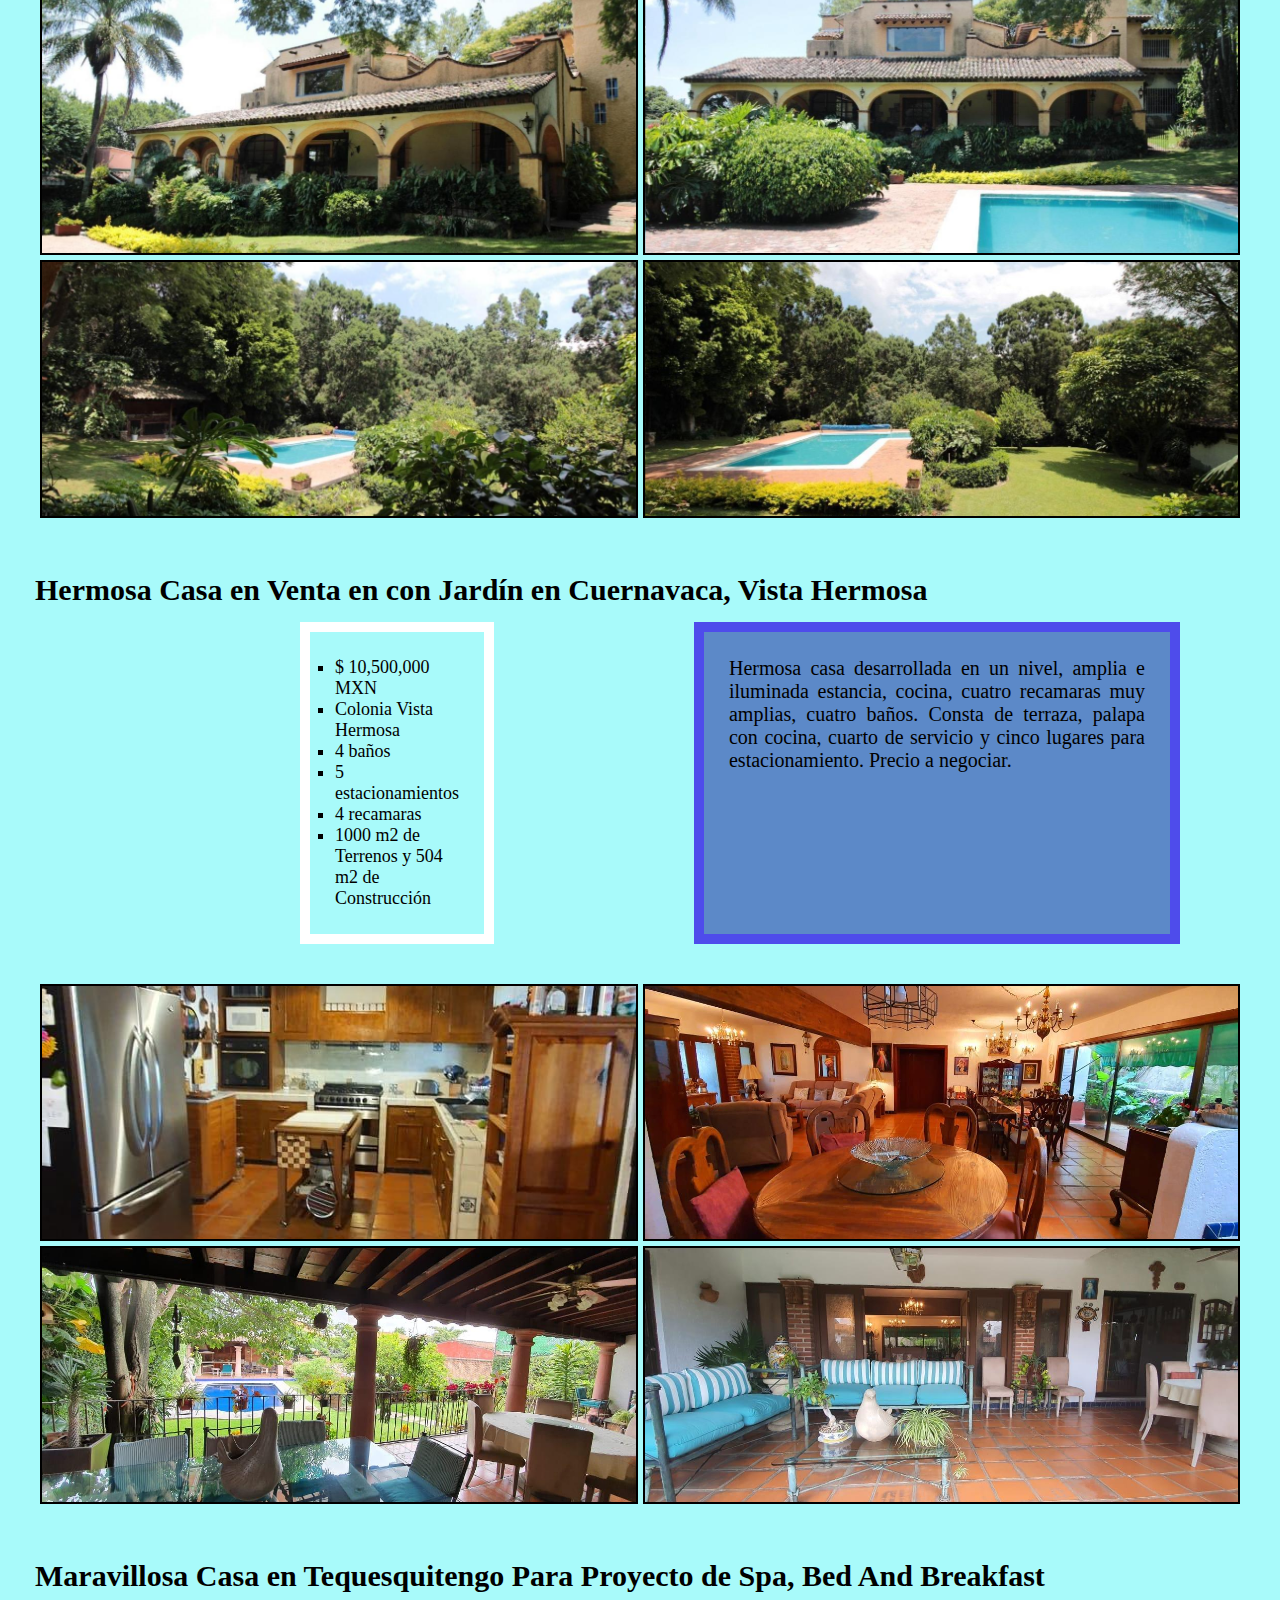
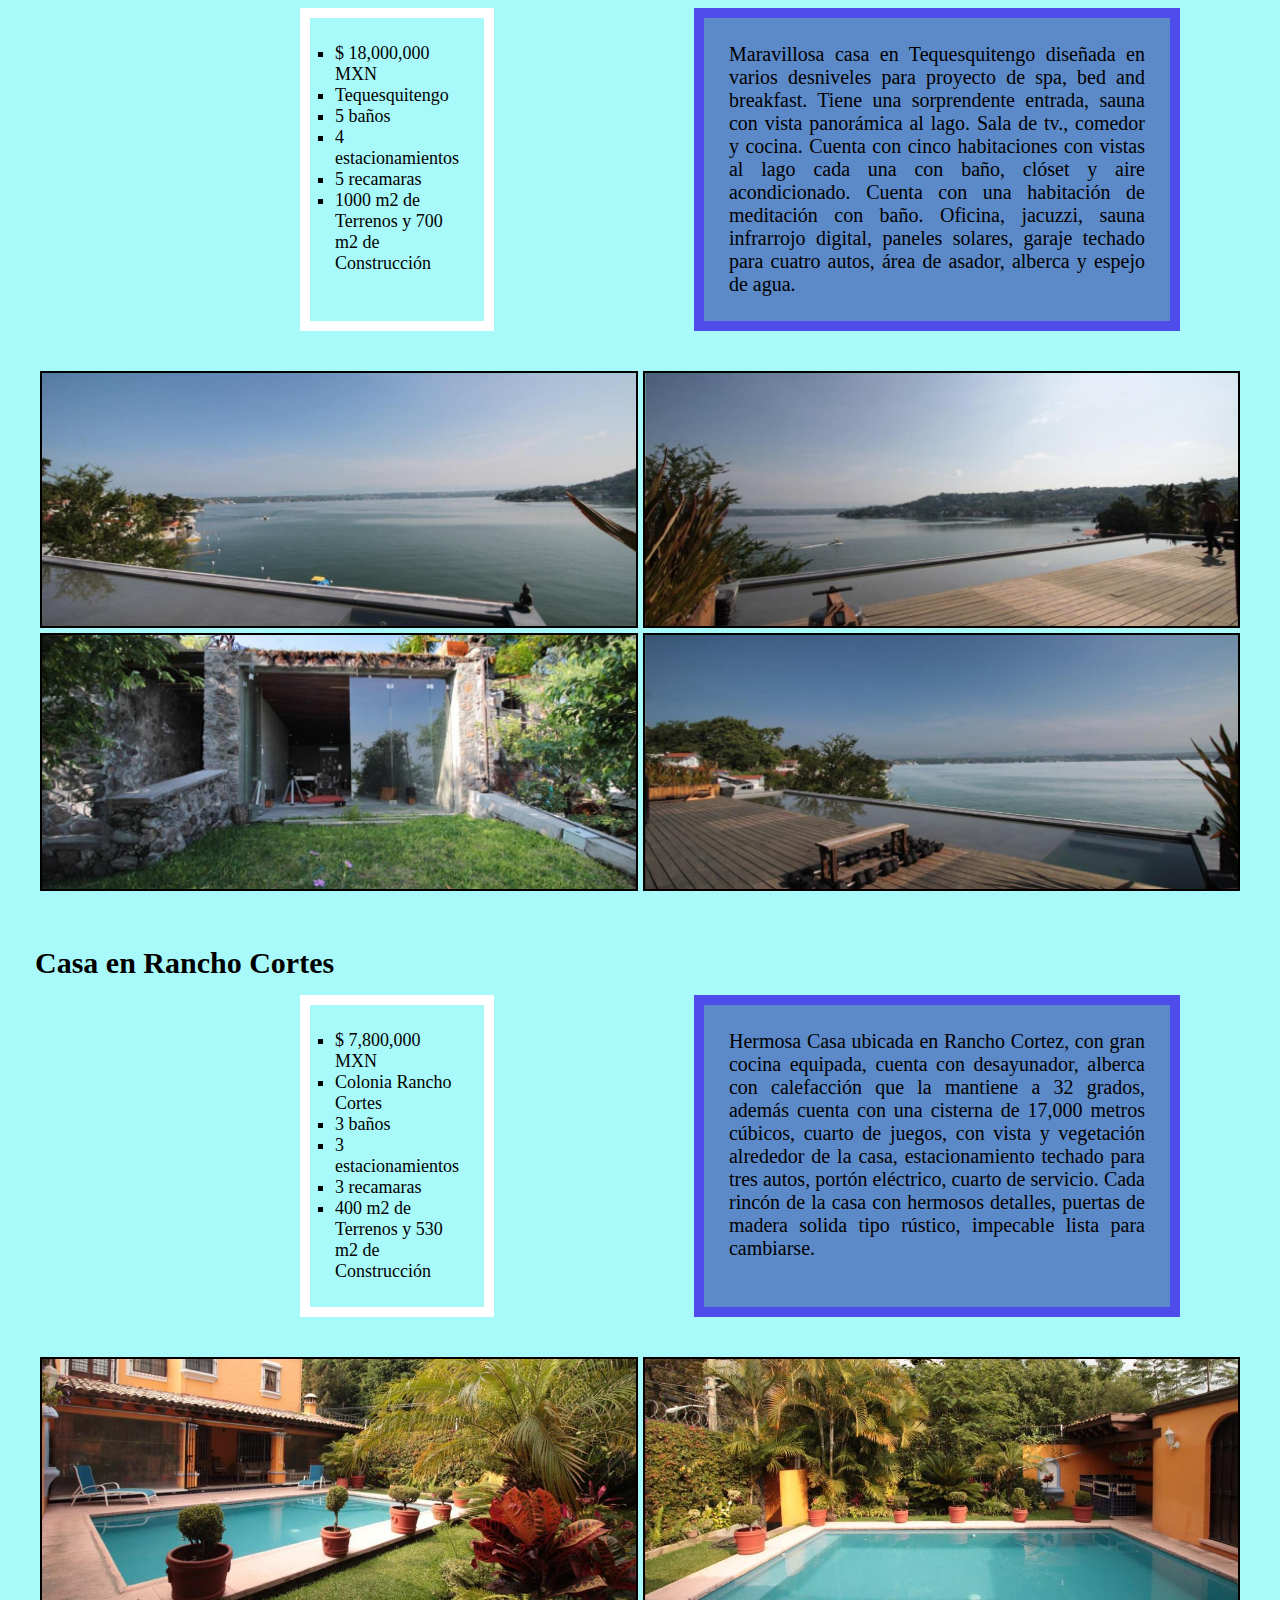
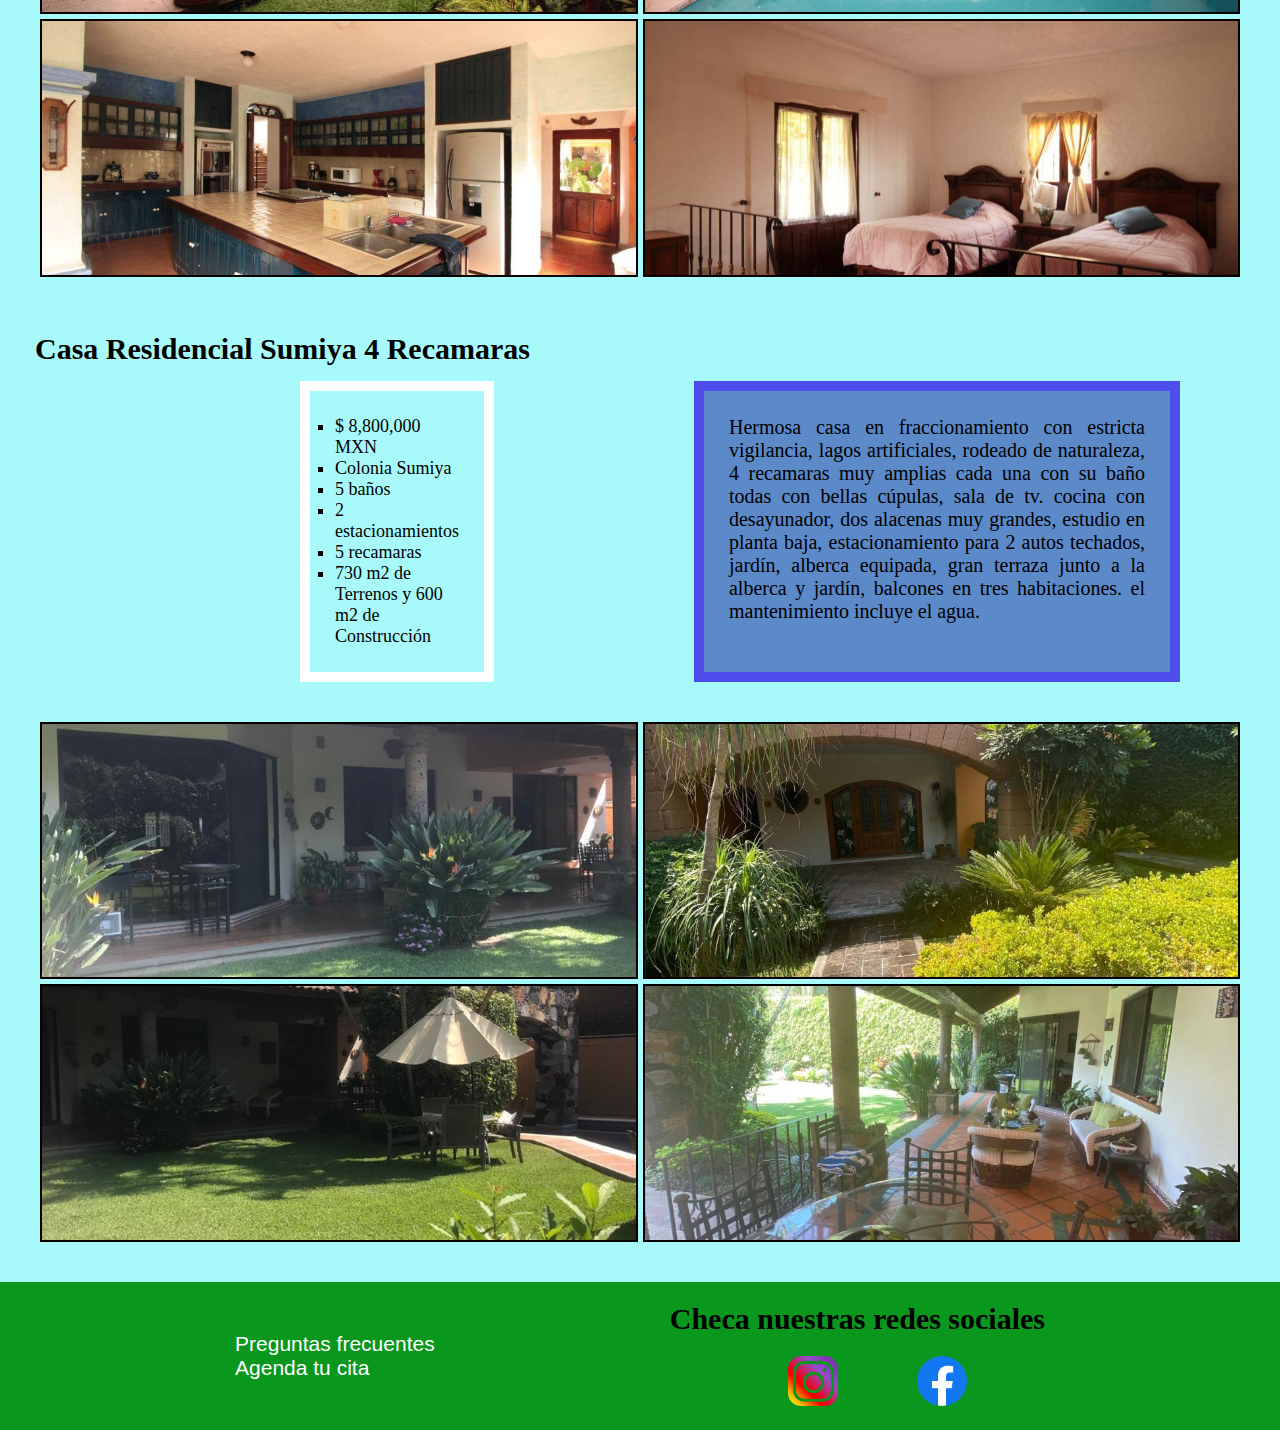
<file: pages/venta.html>
<!DOCTYPE html>
<html lang="en">

<head>
    <meta charset="UTF-8">
    <meta http-equiv="X-UA-Compatible" content="IE=edge">
    <meta name="viewport" content="width=device-width, initial-scale=1.0">
    <link rel="stylesheet" href="../css/estilos.css" />
    <title>Casas Luisce</title>
</head>

<main>

    <!-- INICIO HEADER -->
    <header class="header">
        <div>
            <img src="../multimedia/logo.png" width="250px" alt="Logo de Casas Luisce">
            <h1>Luina Inmobiliaria</h1>
        </div>
        <nav>
            <ul>
                <li><a href="../index.html">Inicio</a></li>
                <li><a href="zonas.html">Zonas en Cuernavaca</a></li>
                <li><a href="venta.html">Casas en venta</a></li>
                <li><a href="renta.html">Casas en renta</a></li>
                <li><a href="contacto.html">Contacto</a></li>
            </ul>
        </nav>
    </header>
    <!-- FIN HEADER -->

    <!-- INICIO MAIN -->
    <main class="section_1">
        <div>
            <h4 class="main_div_h4">Hermosa Casa Zona Dorada, Estricta Vigilancia, Oportunidad</h4>
            <div class="casas">
                <ul class="main_div_ul">
                    <li>$ 10,200,000 MXN</li>
                    <li>Colonia Vista Hermosa</li>
                    <li>3 baños</li>
                    <li>3 estacionamientos</li>
                    <li>3 recamaras</li>
                    <li>650 m2 de Terrenos y 560 m2 de Construcción</li>
                </ul>
                <p class="main_div_div_p">Hermosa residencia estilo colonial en privada con estricta vigilancia, en dos niveles consta de: sala,
                    comedor, cocina equipada, 3 recamaras, 2 en planta baja con closet de pared a pared y baño, la principal
                    en 2o piso con baño y vestidor, terraza con vista al jardín, cuarto de servicio con baño, terraza,
                    alberca y jardín, hidroneumático, palapa, 3 lugares de estacionamiento techados.
                </p>
            </div>
            <div class="mosaico_1">
                <div class="foto casa1_1"></div>
                <div class="foto casa1_2"></div>
                <div class="foto casa1_3"></div>
                <div class="foto casa1_4"></div>
            </div>

            <!-- <img class="main_div" src="/multimedia/casaEnfrente/1.jpg" height="250px" alt=""> -->
        </div>
        <div>
            <h4 class="main_div_h4">Casa Ideal Para Oficinas y Consultorios Cerca de Plaza Cuernavaca.</h4>
            <div class="casas">
                <ul class="main_div_ul">
                    <li>$ 3,200,000 MXN</li>
                    <li>Colonia Del Empleado</li>
                    <li>2 baños</li>
                    <li>1 estacionamientos</li>
                    <li>4 recamaras</li>
                    <li>217 m2 de Terrenos y 264 m2 de Construcción</li>
                </ul>
                <p class="main_div_div_p">Esta es una casa ideal para adaptar oficinas o consultorios, cuenta con 4 recamaras grande, 1 sala de
                    comedor muy amplia, 1 patio de servicio que tiene un cuarto con su baño propio, 1 estacionamiento.
                    Además cuenta con todos los servicios disponibles y está cerca de algunos hospitales de la zona.
                </p>
            </div>
            <div class="mosaico_1">
                <div class="foto casa2_1"></div>
                <div class="foto casa2_2"></div>
                <div class="foto casa2_3"></div>
                <div class="foto casa2_4"></div>
            </div>
            <!-- <img src="/Multimedia/casaRojaOficinas/1.jpg" height="250px" alt=""> -->
        </div>
        <div>
            <h4 class="main_div_h4">Hermosa Casa Estilo Moderno, Arquitecto Reconocido, Zona Dorada.</h4>
            <div class="casas">
                <ul class="main_div_ul">
                    <li>$ 13,500,000 MXN</li>
                    <li>Colonia Vista Hermosa</li>
                    <li>4 baños</li>
                    <li>3 estacionamientos</li>
                    <li>3 recamaras</li>
                    <li>700 m2 de Terrenos y 650 m2 de Construcción</li>
                </ul>
                <p class="main_div_div_p">Hermosa casa estilo moderno construida por reconocido arquitecto, 3 recamaras con su vestidor cada una,
                    estudio, cocina finamente equipada, cubiertas de granito, pisos de mármol, alberca equipada, Jacussi,
                    estacionamiento para 3 autos techados, cada rincón de esta casa tiene finos acabados, toda la
                    carpintería es de madera fina. El fraccionamiento tiene acceso controlado y cámaras en todo el
                    fraccionamiento.
                </p>
            </div>
            <div class="mosaico_1">
                <div class="foto casa3_1"></div>
                <div class="foto casa3_2"></div>
                <div class="foto casa3_3"></div>
                <div class="foto casa3_4"></div>
            </div>
            <!-- <img src="/multimedia/arquitecto/1.jpg" height="250px" alt=""> -->
        </div>
        <div>
            <h4 class="main_div_h4">Acapantzingo Vigilancia</h4>
            <div class="casas">
                <ul class="main_div_ul">
                    <li>$ 23,000,000 MXN</li>
                    <li>Colonia Acapantzingo</li>
                    <li>6 baños</li>
                    <li>2 estacionamientos</li>
                    <li>4 recamaras</li>
                    <li>1300 m2 de Terrenos y 582 m2 de Construcción</li>
                </ul>
                <p class="main_div_div_p">Majestuosa residencia contemporánea, dentro de una exclusiva privada con vigilancia. Una hermosa creación
                    arquitectónica con relucientes pisos de mármol en toda la casa, techos altos, escalera de caracol con
                    una cúpula espectacular, cuenta con elevador. En el primer nivel se encuentra la recamara principal con
                    vestidor, jacuzzi, chimenea y terraza, a un lado está otra habitación con baño y vestidor, en el
                    siguiente nivel se encuentra el medio baño, cocina equipada de gran tamaño, sala de tv, sala comedora,
                    terraza y dos chimeneas. En el siguiente nivel se encuentran 3 habitaciones con baño cada una. Tiene una
                    majestuosa alberca de 23 x 4, cuenta con una palapa y en todos los niveles se observa una gran vista
                    panorámica. Dos cuartos de servicio y cuarto de lavado.
                </p>
            </div>
            <div class="mosaico_1">
                <div class="foto casa4_1"></div>
                <div class="foto casa4_2"></div>
                <div class="foto casa4_3"></div>
                <div class="foto casa4_4"></div>
            </div>
            <!-- <img src="/multimedia/acapatzingoVigilancia/1.jpg" height="250px" alt=""> -->
        </div>
        <div>
            <h4 class="main_div_h4">Gran Casa en Colonia Limoneros de 6 Recamaras</h4>
            <div class="casas">
                <ul class="main_div_ul">
                    <li>$ 10,000,000 MXN</li>
                    <li>Colonia Rancho Cortes</li>
                    <li>4 baños</li>
                    <li>3 estacionamientos</li>
                    <li>5 recamaras</li>
                    <li>1500 m2 de Terrenos y 700 m2 de Construcción</li>
                </ul>
                <p class="main_div_div_p">Hermosa casa con jardín maduro, con una espectacular vista boscosa y un estilo colonial. Consta de 3
                    recamaras en planta baja, 2 planta alta, 1 cocina mexicana, una sala y 1 comedor muy amplio, con terraza
                    para disfrutar toda la vista del jardín, y con fraccionamiento cerrado.
                </p>
            </div>
            <div class="mosaico_1">
                <div class="foto casa5_1"></div>
                <div class="foto casa5_2"></div>
                <div class="foto casa5_3"></div>
                <div class="foto casa5_4"></div>
            </div>
            <!-- <img src="/multimedia/limoneros/1.jpg" height="250px" alt=""> -->
        </div>
        <div>
            <h4 class="main_div_h4">Hermosa Casa en Venta en con Jardín en Cuernavaca, Vista Hermosa</h4>
            <div class="casas">
                <ul class="main_div_ul">
                    <li>$ 10,500,000 MXN</li>
                    <li>Colonia Vista Hermosa</li>
                    <li>4 baños</li>
                    <li>5 estacionamientos</li>
                    <li>4 recamaras</li>
                    <li>1000 m2 de Terrenos y 504 m2 de Construcción</li>
                </ul>
                <p class="main_div_div_p">Hermosa casa desarrollada en un nivel, amplia e iluminada estancia, cocina, cuatro recamaras muy amplias,
                    cuatro baños.
                    Consta de terraza, palapa con cocina, cuarto de servicio y cinco lugares para estacionamiento.
                    Precio a negociar.
                </p>
            </div>
            <div class="mosaico_1">
                <div class="foto casa6_1"></div>
                <div class="foto casa6_2"></div>
                <div class="foto casa6_3"></div>
                <div class="foto casa6_4"></div>
            </div>
            <!-- <img src="/multimedia/casaEnfrente/1.jpg" height="250px" alt=""> -->
        </div>
        <div>
            <h4 class="main_div_h4">Maravillosa Casa en Tequesquitengo Para Proyecto de Spa, Bed And Breakfast</h4>
            <div class="casas">
                <ul class="main_div_ul">
                    <li>$ 18,000,000 MXN</li>
                    <li>Tequesquitengo</li>
                    <li>5 baños</li>
                    <li>4 estacionamientos</li>
                    <li>5 recamaras</li>
                    <li>1000 m2 de Terrenos y 700 m2 de Construcción</li>
                </ul>
                <p class="main_div_div_p">Maravillosa casa en Tequesquitengo diseñada en varios desniveles para proyecto de spa, bed and breakfast.
                    Tiene una sorprendente entrada, sauna con vista panorámica al lago. Sala de tv., comedor y cocina.
                    Cuenta con cinco habitaciones con vistas al lago cada una con baño, clóset y aire acondicionado. Cuenta
                    con una habitación de meditación con baño. Oficina, jacuzzi, sauna infrarrojo digital, paneles solares,
                    garaje techado para cuatro autos, área de asador, alberca y espejo de agua.
                </p>
            </div>
            <div class="mosaico_1">
                <div class="foto casa7_1"></div>
                <div class="foto casa7_2"></div>
                <div class="foto casa7_3"></div>
                <div class="foto casa7_4"></div>
            </div>
            <!-- <img src="/multimedia/teques/1.jpg" height="250px" alt=""> -->
        </div>
        <div>
            <h4 class="main_div_h4">Casa en Rancho Cortes</h4>
            <div class="casas">
                <ul class="main_div_ul">
                    <li>$ 7,800,000 MXN</li>
                    <li>Colonia Rancho Cortes</li>
                    <li>3 baños</li>
                    <li>3 estacionamientos</li>
                    <li>3 recamaras</li>
                    <li>400 m2 de Terrenos y 530 m2 de Construcción</li>
                </ul>
                <p class="main_div_div_p">Hermosa Casa ubicada en Rancho Cortez, con gran cocina equipada, cuenta con desayunador, alberca con
                    calefacción que la mantiene a 32 grados, además cuenta con una cisterna de 17,000 metros cúbicos, cuarto
                    de juegos, con vista y vegetación alrededor de la casa, estacionamiento techado para tres autos, portón
                    eléctrico, cuarto de servicio. Cada rincón de la casa con hermosos detalles, puertas de madera solida
                    tipo rústico, impecable lista para cambiarse.
                </p>
            </div>
            <div class="mosaico_1">
                <div class="foto casa8_1"></div>
                <div class="foto casa8_2"></div>
                <div class="foto casa8_3"></div>
                <div class="foto casa8_4"></div>
            </div>
            
            <!-- <img src="/multimedia/ranchoCortes/1.jpg" height="250px" alt=""> -->
        </div>
        <div>
            <h4 class="main_div_h4">Casa Residencial Sumiya 4 Recamaras</h4>
            <div class="casas">
                <ul class="main_div_ul">
                    <li>$ 8,800,000 MXN</li>
                    <li>Colonia Sumiya</li>
                    <li>5 baños</li>
                    <li>2 estacionamientos</li>
                    <li>5 recamaras</li>
                    <li>730 m2 de Terrenos y 600 m2 de Construcción</li>
                </ul>
                <p class="main_div_div_p">Hermosa casa en fraccionamiento con estricta vigilancia, lagos artificiales, rodeado de naturaleza, 4
                    recamaras muy amplias cada una con su baño todas con bellas cúpulas, sala de tv. cocina con desayunador,
                    dos alacenas muy grandes, estudio en planta baja, estacionamiento para 2 autos techados, jardín, alberca
                    equipada, gran terraza junto a la alberca y jardín, balcones en tres habitaciones. el mantenimiento
                    incluye el agua.
                </p>
            </div>
            <div class="mosaico_1">
                <div class="foto casa9_1"></div>
                <div class="foto casa9_2"></div>
                <div class="foto casa9_3"></div>
                <div class="foto casa9_4"></div>
            </div>
            
            <!-- <img src="/multimedia/sumiya/1.jpg" height="250px" alt=""> -->
        </div>
    </main>
    <!-- FIN MAIN -->

    <!-- INICIO FOOTER -->
    <footer class="footer">

        <ul>
            <li><a href="contacto.html">Preguntas frecuentes</a></li>
            <li><a href="contacto.html">Agenda tu cita</a></li>
        </ul>
        <div>
            <h4>Checa nuestras redes sociales</h4>
            <ul>
                <a href="https://instagram.com/luina_inmobiliaria?utm_medium=copy_link"><img
                        src="../multimedia/instagram.png" width=50px alt="Instagram"></a>
                <a href="https://instagram.com/luina_inmobiliaria?utm_medium=copy_link"><img
                        src="../multimedia/facebook.png" width="50px" alt="Facebook"></a>
            </ul>
        </div>
    </footer>
    <!-- FIN FOOTER -->
</body>

</html>
</file>
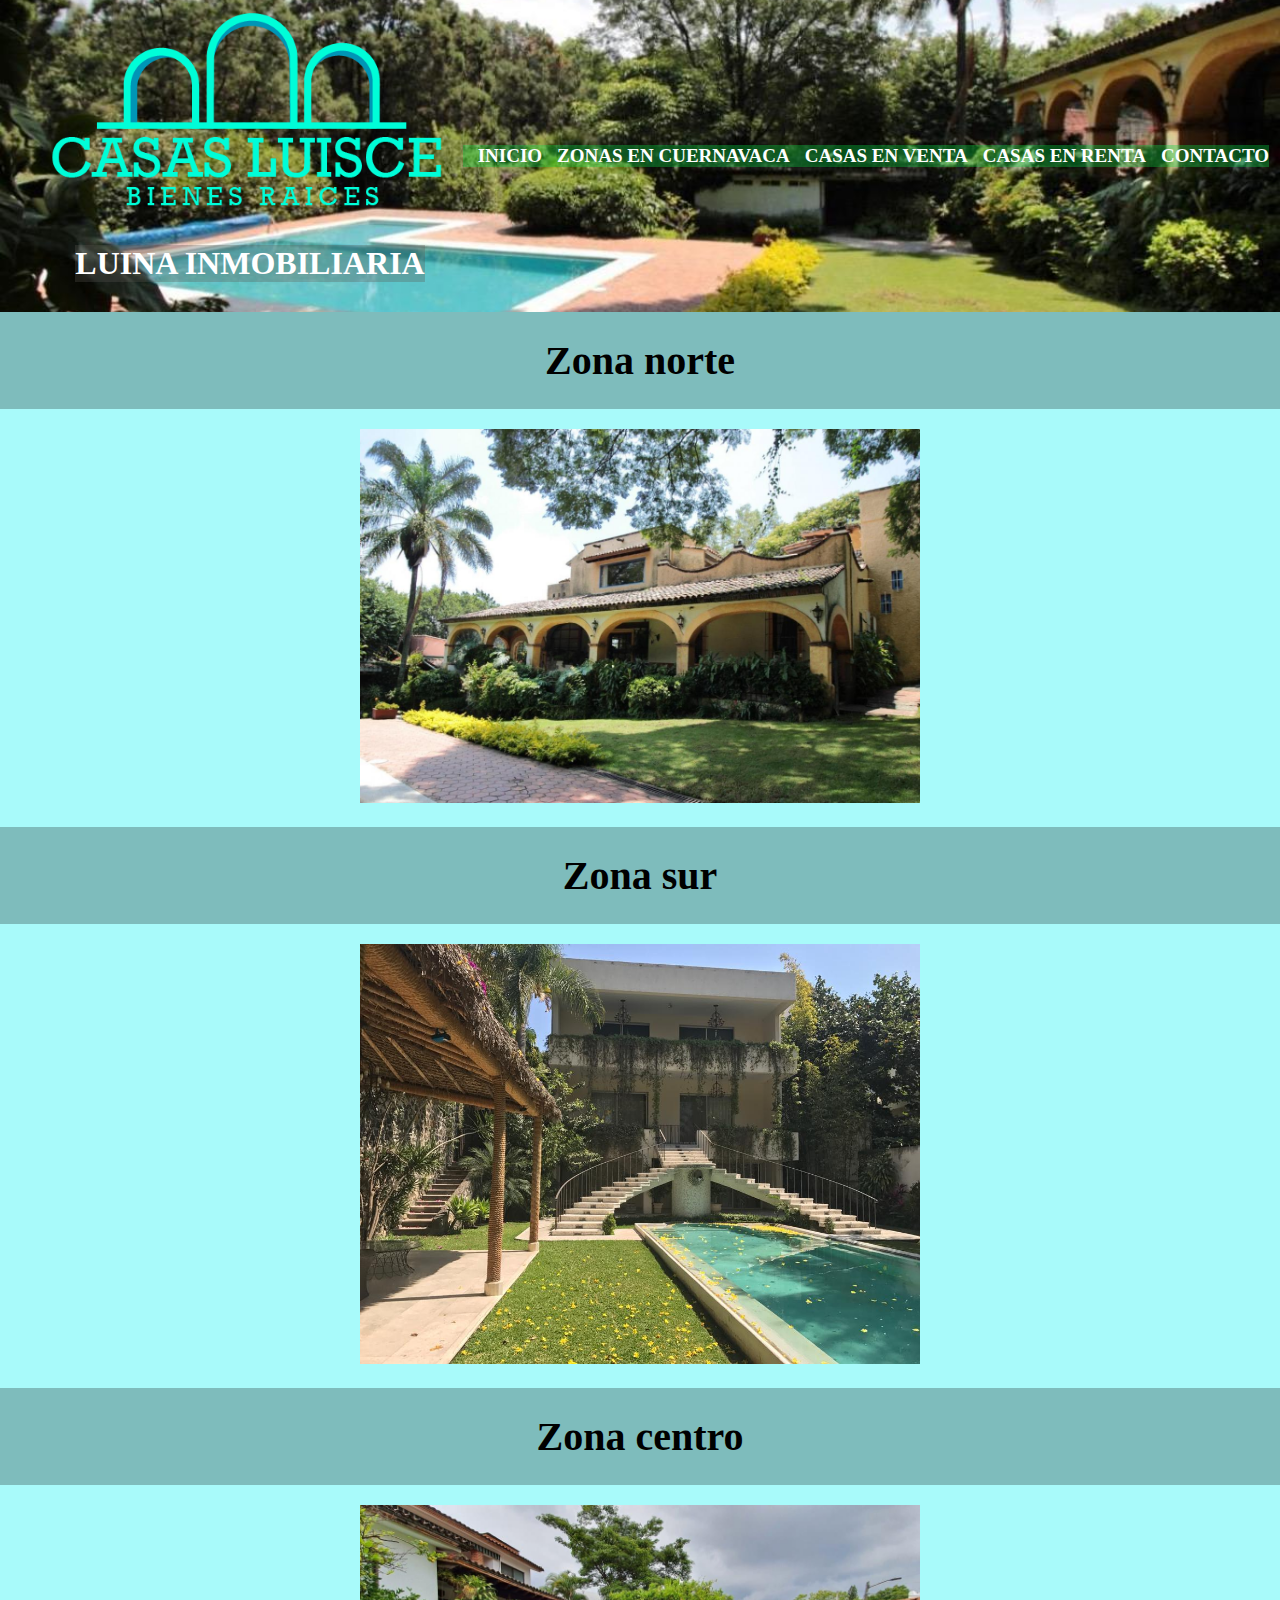
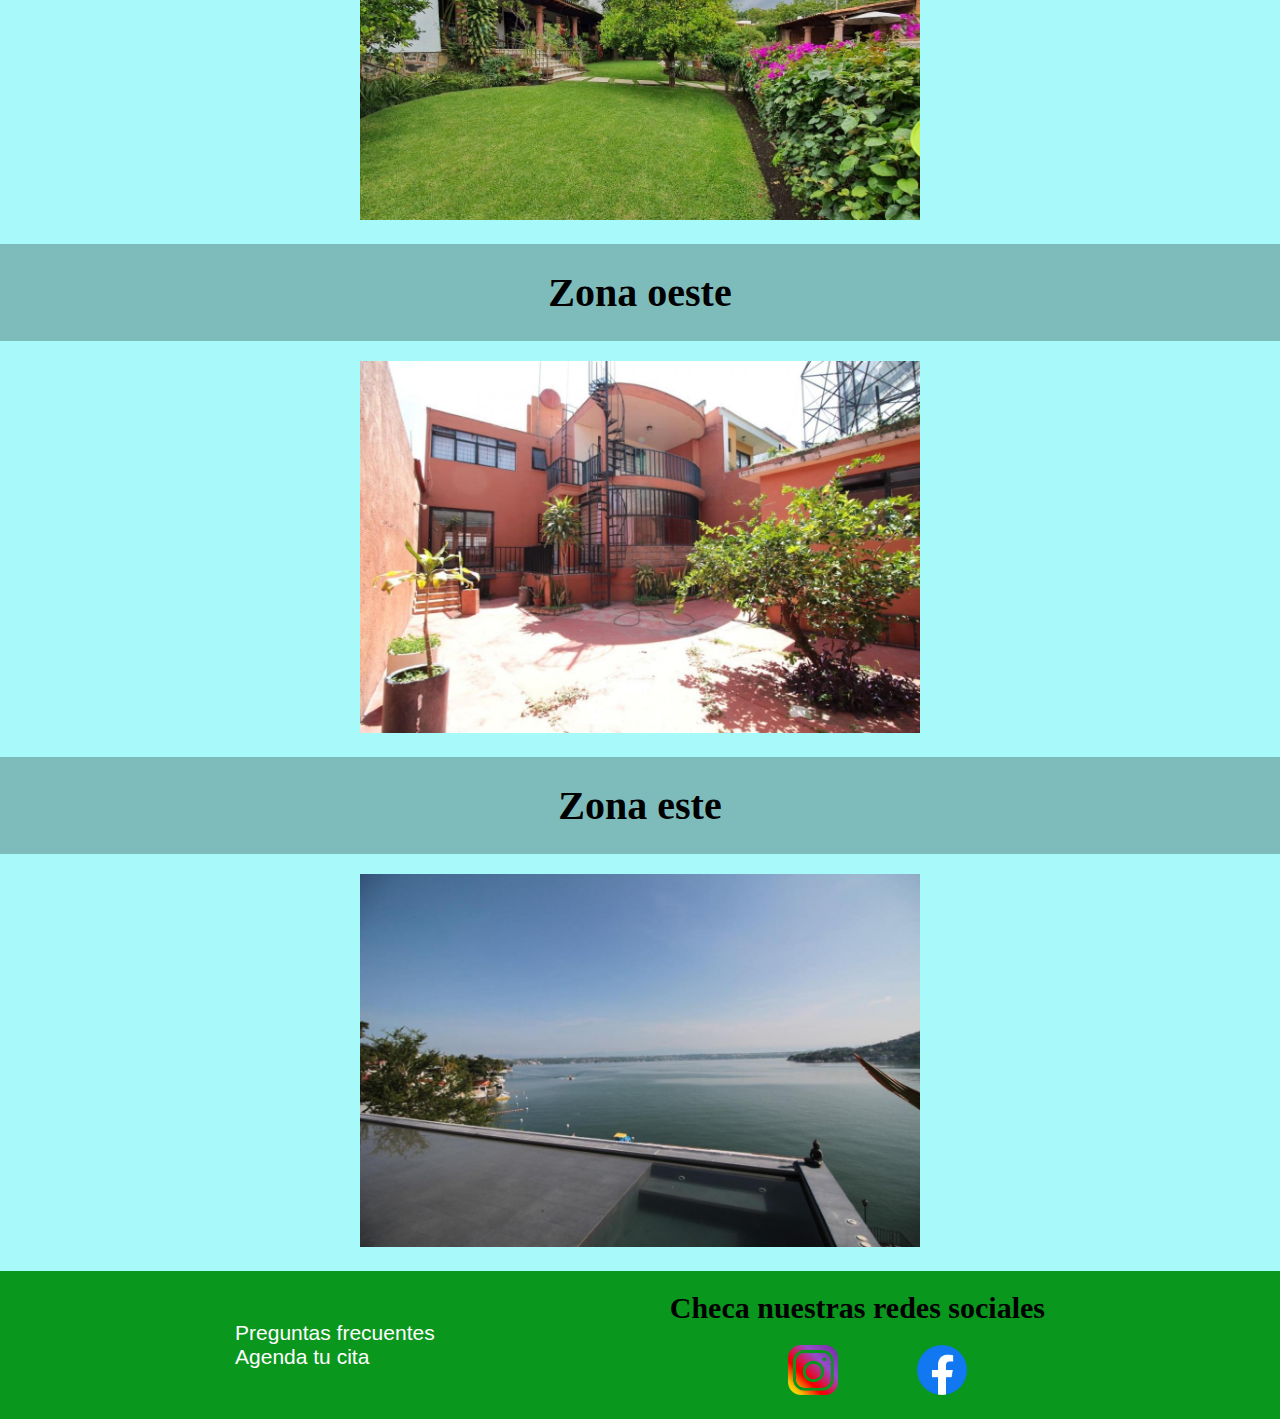
<file: pages/zonas.html>
<!DOCTYPE html>
<html lang="en">

<head>
    <meta charset="UTF-8">
    <meta http-equiv="X-UA-Compatible" content="IE=edge">
    <meta name="viewport" content="width=device-width, initial-scale=1.0">
    <link rel="stylesheet" href="../css/estilos.css" />
    <title>Casas Luisce</title>
</head>

<body>

    <!-- INICIO HEADER -->
    <header class="header">
        <div>
            <img src="../multimedia/logo.png" width="250px" alt="Logo de Casas Luisce">
            <h1>Luina Inmobiliaria</h1>
        </div>
        <nav>
            <ul>
                <li><a href="../index.html">Inicio</a></li>
                <li><a href="zonas.html">Zonas en Cuernavaca</a></li>
                <li><a href="venta.html">Casas en venta</a></li>
                <li><a href="renta.html">Casas en renta</a></li>
                <li><a href="contacto.html">Contacto</a></li>
            </ul>
        </nav>
    </header>
    <!-- FIN HEADER -->

    <!-- INICIO MAIN -->
    <main>
        <section class="section">
            <div>
                <h2 class="section_div_h2">Zona norte</h2>
                <img class="section_div_img" src="../multimedia/limoneros/1.jpg" height="" alt="">
            </div>
            <div>
                <h2 class="section_div_h2">Zona sur</h2>
                <img class="section_div_img" src="../multimedia/acapatzingoVigilancia/1.jpg" height="" alt="">
            </div>
            <div>
                <h2 class="section_div_h2">Zona centro</h2>
                <img class="section_div_img" src="../multimedia/casaEnfrente/1.jpg" height="" alt="">
            </div>
            <div>
                <h2 class="section_div_h2">Zona oeste</h2>
                <img class="section_div_img" src="../multimedia/casaRojaOficinas/1.jpg" height="" alt="">
            </div>
            <div>
                <h2 class="section_div_h2">Zona este</h2>
                <img class="section_div_img" src="../multimedia/teques/1.jpg" height="" alt="">
            </div>
        </section>
    </main>
    <!-- FIN MAIN -->

    <!-- INICIO FOOTER -->
    <footer class="footer">

        <ul>
            <li><a href="contacto.html">Preguntas frecuentes</a></li>
            <li><a href="contacto.html">Agenda tu cita</a></li>
        </ul>
        <div>
            <h4>Checa nuestras redes sociales</h4>
            <ul>
                <a href="https://instagram.com/luina_inmobiliaria?utm_medium=copy_link"><img
                        src="../multimedia/instagram.png" width=50px alt="Instagram"></a>
                <a href="https://instagram.com/luina_inmobiliaria?utm_medium=copy_link"><img
                        src="../multimedia/facebook.png" width="50px" alt="Facebook"></a>
            </ul>
        </div>
    </footer>
    <!-- FIN FOOTER -->

</body>

</html>
</file>
<file: css/estilos.css>
* {
    margin: 0;
    padding: 0;
    box-sizing: border-box;
}
.header {
    background-image: url(../multimedia/limoneros/7.jpg);
    display: flex;
    justify-content: space-between;
    align-items: center;
    background-size: 100%;
    background-position: center;

}
header nav ul {
    list-style: none;
    display: flex;
    margin-right: 30px;
    background-color: rgba(8, 216, 70, 0.349);
    margin-left: 10px;
    margin-right: 11px;
    
}
header nav ul li a {
    text-decoration: none;
    color: white;
    font-size: 19px;
    text-transform: uppercase;
    font-weight: bold;
    margin-left: 15px;
}
header div{
    display: flex;
    justify-content: center;
    flex-direction: column;
    align-items: center;
    margin-left: 50px;
    margin-bottom: 30px;
}
header div h1 {
    color: white;
    font-family: geneva;
    text-transform: uppercase;
    background-color: rgba(90, 86, 82, 0.308);
}
header div img {
    margin-top: 13px;
    width: 400px;
}
footer {
    background-color: rgb(10, 151, 29);
    display: flex;
    justify-content: space-evenly;
    align-items: center;
}
footer ul {
    list-style: none;
}
footer ul li a {
    text-decoration: none;
    color: white;
    font-family: 'Franklin Gothic Medium', 'Arial Narrow', Arial, sans-serif;
    font-size: 21px;

}
footer div h4 {
    margin-top: 20px;
    font-size: 30px;

}
footer div ul {
    margin-top: 20px;
    margin-bottom: 20px;
    margin-left: 40px;
    display: flex;
    justify-content: space-evenly;
}
.section {
    background-color: rgb(168, 250, 250);
    text-align: center;
}
.section_1{
    background-color:rgb(168,250,250);
}
.section_h3 {
    font-size: 30px;
    padding: 20px;
    font-weight: bold;
}
.section_p {
    margin-left: 200px;
    margin-right: 200px;
    text-align: justify;
    font-size: 25px;
}
.section_img {
    padding: 50px;
}
.section_div_h2{
    padding: 25px;
    font-size: 40px;
    background-color:rgba(0, 0, 0, 0.247);
}
.section_div_img{
    width: 600px;
    padding: 20px;
}
.compromiso {
    width: 400px;
}
.mosaico{
    width: 100%;
    min-height: 600px;
    background-color: rgb(168,250,250);
    display: grid;
    padding: 40px;
    grid-gap: 5px;
}
.cuadro{
    background-color: rgb(255, 0, 0);
    border: 2px solid black;
}
.cuadro:hover{
-webkit-transform:scale(1.05);
-moz-transform:scale(1.05);
-ms-transform:scale(1.05);
-o-transform:scale(1.05);
transform:scale(1.05);
}
.mosaico_1{
    width: 100%;
    min-height: 600px;
    background-color: rgb(168,250,250);
    display: grid;
    padding: 40px;
    grid-gap: 5px;
}
.foto{
    background-color: rgb(255, 0, 0);
    border: 2px solid black;
}
.foto:hover{
    -webkit-transform:scale(1.05);
    -moz-transform:scale(1.05);
    -ms-transform:scale(1.05);
    -o-transform:scale(1.05);
    transform:scale(1.05);
    }
.contacto{
        background-color:rgba(1, 102, 35, 0.363);
        border: 10px solid black;
        padding: 25px;
        width: 100%;
}
    .sections{
        background-color:rgba(0, 0, 255, 0.363);
        border: 10px solid black;
        padding: 25px;
        width: 100%;
        text-align: justify;

}
@media only screen and (max-width:319px){
    .section_div_h2{
        padding: 25px;
        font-size: 20px;
        background-color:rgba(0, 0, 0, 0.247);
    }
    .section_h3 {
        font-size: 22px;
        padding: 20px;
        font-weight: bold;
    }
    .contacto_label{
        font-size: 15px;
    }
    .section_div_img{
        width: 150px;
        padding: 20px;
    }
    header nav ul {
        list-style: none;
        display: flex;
        flex-direction: column;
        align-items: center;
        margin-right: 30px;
        background-color: rgba(8, 216, 70, 0.349);
        margin-left: 10px;
        
    }
    header nav ul li a {
        text-decoration: none;
        color: white;
        font-size: 8px;
        text-transform: uppercase;
        font-weight: bold;
        margin-left: 10px;
    }
    header div h1 {
        color: white;
        font-family: geneva;
        text-transform: uppercase;
        background-color: rgba(90, 86, 82, 0.308);
        font-size: 15px;
    }
    header div img {
        margin-top: 13px;
        width: 150px;
    }
    footer ul li a {
        text-decoration: none;
        color: white;
        font-family: 'Franklin Gothic Medium', 'Arial Narrow', Arial, sans-serif;
        font-size: 13px;
    }
    footer div h4 {
        margin-top: 20px;
        font-size: 15px;

    }
    .section_p {
        margin-left: 25px;
        margin-right: 25px;
        text-align: justify;
        font-size: 20px;
    }
    .section_img {
        width: 150px;
    }
    .compromiso {
        width: 200px;
    }
    .cuadro{   
        background-color: rgb(255, 0, 0);
        border: 2px solid black;
    }
    .cuadro{
        height: 200px;
    }
    .cuadro1{
        grid-column: 1/2;
        grid-row: 1/2;
        background-image: url(../multimedia/casaEnfrente/1.jpg);
        background-size:cover;
        background-position: center;
    }
    .cuadro2{
        grid-column: 1/2;
        grid-row: 2/3;
        background-image: url(../multimedia/limoneros/1.jpg);
        background-size: cover;
        background-position: center;
    }
    .cuadro3{
        grid-column: 1/2;
        grid-row: 3/4;
        background-image: url(../multimedia/teques/1.jpg);
        background-size: cover;
        background-position: center;
    }
    .cuadro4{
        grid-column: 1/2;
        grid-row: 4/5;
        background-image: url(../multimedia/acapatzingoVigilancia/1.jpg);
        background-size: cover;
        background-position: center;
    }
    .cuadro5{
        grid-column: 1/2;
        grid-row: 5/6;
        background-image: url(../multimedia/arquitecto/1.jpg);
        background-size: cover;
        background-position: center;
    }
    .cuadro6{
        grid-column: 1/2;
        grid-row: 6/7;
        background-image: url(../multimedia/renta/fracc/1.jpg);
        background-size: cover;
        background-position: center;
    }
    .mosaico_1{
        grid-template-columns: repeat(1,1fr);

        
    }
    .casa1_1{
        background-image:url(../multimedia/casaEnfrente/1.jpg);
        background-size: cover;
        background-position: center;
    }
    .casa1_2{
        background-image:url(../multimedia/casaEnfrente/2.jpg);
        background-size: cover;
        background-position: center;
    }
    .casa1_3{
        background-image:url(../multimedia/casaEnfrente/3.jpg);
        background-size: cover;
        background-position: center;
    }
    .casa1_4{
        background-image:url(../multimedia/casaEnfrente/5.jpg);
        background-size: cover;
        background-position: center;
    }
    .casa2_1{
        background-image:url(../multimedia/casaRojaOficinas/1.jpg);
        background-size: cover;
        background-position: center;
    }
    .casa2_2{
        background-image:url(../multimedia/casaRojaOficinas/2.jpg);
        background-size: cover;
        background-position: center;
    }
    .casa2_3{
        background-image:url(../multimedia/casaRojaOficinas/3.jpg);
        background-size: cover;
        background-position: center;
    }
    .casa2_4{
        background-image:url(../multimedia/casaRojaOficinas/4.jpg);
        background-size: cover;
        background-position: center;
    }
    .casa3_1{
        background-image:url(../multimedia/arquitecto/1.jpg);
        background-size: cover;
        background-position: center;
    }
    .casa3_2{
        background-image:url(/multimedia/arquitecto/2.jpg);
        background-size: cover;
        background-position: center;
    }
    .casa3_3{
        background-image:url(../multimedia/arquitecto/3.jpg);
        background-size: cover;
        background-position: center;
    }
    .casa3_4{
        background-image:url(../multimedia/arquitecto/4.jpg);
        background-size: cover;
        background-position: center;
    }
    .casa4_1{
        background-image:url(../multimedia/acapatzingoVigilancia/1.jpg);
        background-size: cover;
        background-position: center;
    }
    .casa4_2{
        background-image:url(../multimedia/acapatzingoVigilancia/2.jpg);
        background-size: cover;
        background-position: center;
    }
    .casa4_3{
        background-image:url(../multimedia/acapatzingoVigilancia/3.jpg);
        background-size: cover;
        background-position: center;
    }
    .casa4_4{
        background-image:url(../multimedia/acapatzingoVigilancia/4.jpg);
        background-size: cover;
        background-position: center;
    }
    .casa5_1{
        background-image:url(../multimedia/limoneros/1.jpg);
        background-size: cover;
        background-position: center;
    }
    .casa5_2{
        background-image:url(../multimedia/limoneros/2.jpg);
        background-size: cover;
        background-position: center;
    }
    .casa5_3{
        background-image:url(../multimedia/limoneros/3.jpg);
        background-size: cover;
        background-position: center;
    }
    .casa5_4{
        background-image:url(../multimedia/limoneros/4.jpg);
        background-size: cover;
        background-position: center;
    }
    .casa6_1{
        background-image:url(../multimedia/casaEnfrente/5.jpg);
        background-size: cover;
        background-position: center;
    }
    .casa6_2{
        background-image:url(../multimedia/casaEnfrente/6.jpg);
        background-size: cover;
        background-position: center;
    }
    .casa6_3{
        background-image:url(../multimedia/casaEnfrente/7.jpg);
        background-size: cover;
        background-position: center;
    }
    .casa6_4{
        background-image:url(../multimedia/casaEnfrente/8.jpg);
        background-size: cover;
        background-position: center;
    }
    .casa7_1{
        background-image:url(../multimedia/teques/1.jpg);
        background-size: cover;
        background-position: center;
    }
    .casa7_2{
        background-image:url(../multimedia/teques/2.jpg);
        background-size: cover;
        background-position: center;
    }
    .casa7_3{
        background-image:url(../multimedia/teques/3.jpg);
        background-size: cover;
        background-position: center;
    }
    .casa7_4{
        background-image:url(../multimedia/teques/4.jpg);
        background-size: cover;
        background-position: center;
    }
    .casa8_1{
        background-image:url(../multimedia/ranchoCortes/1.jpg);
        background-size: cover;
        background-position: center;
    }
    .casa8_2{
        background-image:url(../multimedia/ranchoCortes/2.jpg);
        background-size: cover;
        background-position: center;
    }
    .casa8_3{
        background-image:url(../multimedia/ranchoCortes/3.jpg);
        background-size: cover;
        background-position: center;
    }
    .casa8_4{
        background-image:url(../multimedia/ranchoCortes/4.jpg);
        background-size: cover;
        background-position: center;
    }
    .casa9_1{
        background-image:url(../multimedia/sumiya/1.jpg);
        background-size: cover;
        background-position: center;
    }
    .casa9_2{
        background-image:url(../multimedia/sumiya/2.jpg);
        background-size: cover;
        background-position: center;
    }
    .casa9_3{
        background-image:url(../multimedia/sumiya/3.jpg);
        background-size: cover;
        background-position: center;
    }
    .casa9_4{
        background-image:url(../multimedia/sumiya/4.jpg);
        background-size: cover;
        background-position: center;
    }
    .casa10_1{
        background-image:url(../multimedia/renta/fracc/1.jpg);
        background-size: cover;
        background-position: center;
    }
    .casa10_2{
        background-image:url(../multimedia/renta/fracc/2.jpg);
        background-size: cover;
        background-position: center;
    }
    .casa10_3{
        background-image:url(../multimedia/renta/fracc/3.jpg);
        background-size: cover;
        background-position: center;
    }
    .casa10_4{
        background-image:url(../multimedia/renta/fracc/4.jpg);
        background-size: cover;
        background-position: center;
    }
    .casa11_1{
        background-image:url(../multimedia/renta/oficina/1.jpg);
        background-size: cover;
        background-position: center;
    }
    .casa11_2{
        background-image:url(../multimedia/renta/oficina/2.jpg);
        background-size: cover;
        background-position: center;
    }
    .casa11_3{
        background-image:url(../multimedia/renta/oficina/3.jpg);
        background-size: cover;
        background-position: center;
    }
    .casa12_1{
        background-image:url(../multimedia/renta/casaEstilo/1.jpg);
        background-size: cover;
        background-position: center;
    }
    .casa12_2{
        background-image:url(../multimedia/renta/casaEstilo/2.jpg);
        background-size: cover;
        background-position: center;
    }
    .casa12_3{
        background-image:url(../multimedia/renta/casaEstilo/3.jpg);
        background-size: cover;
        background-position: center;
    }
    .casa12_4{
        background-image:url(../multimedia/renta/casaEstilo/4.jpg);
        background-size: cover;
        background-position: center;
    }
    .casa13_1{
        background-image:url(../multimedia/renta/oficina1/1.jpg);
        background-size: cover;
        background-position: center;
    }
    .casa13_2{
        background-image:url(../multimedia/renta/oficina1/2.jpg);
        background-size: cover;
        background-position: center;
    }
    .casa13_3{
        background-image:url(../multimedia/renta/oficina1/3.jpg);
        background-size: cover;
        background-position: center;
    }
    .casa13_4{
        background-image:url(../multimedia/renta/oficina1/4.jpg);
        background-size: cover;
        background-position: center;
    }
    .casa14_1{
        background-image:url(../multimedia/renta/tenis/1.jpg);
        background-size: cover;
        background-position: center;
    }
    .casa14_2{
        background-image:url(../multimedia/renta/tenis/2.jpg);
        background-size: cover;
        background-position: center;
    }
    .casa14_3{
        background-image:url(../multimedia/renta/tenis/3.jpg);
        background-size: cover;
        background-position: center;
    }
    .casa14_4{
        background-image:url(../multimedia/renta/tenis/4.jpg);
        background-size: cover;
        background-position: center;
    }
    .casa15_1{
        background-image:url(../multimedia/renta/planta/1.jpg);
        background-size: cover;
        background-position: center;
    }
    .casa15_2{
        background-image:url(../multimedia/renta/planta/2.jpg);
        background-size: cover;
        background-position: center;
    }
    .casa15_3{
        background-image:url(../multimedia/renta/planta/3.jpg);
        background-size: cover;
        background-position: center;
    }
    .casa15_4{
        background-image:url(../multimedia/renta/planta/4.jpg);
        background-size: cover;
        background-position: center;
    }
    .main_div_div_p{
        text-align: justify;
        margin-left: 50px;
        margin-right: 50px;
        font-size: 13px;
        background-color:rgba(0, 0, 139, 0.452);
        padding: 17px;
        align-items:center;
        border: 3px solid rgba(75, 63, 243, 0.822);
    }
    .main_div_ul{
        list-style-type:square ;
        margin-left: 50px;
        margin-right: 50px;
        margin-bottom: 50px;
        font-size: 13px;
        border: 3px solid white;
        padding: 17px;
    }
    .main_div_h4{
        font-size: 15px;
        margin-left: 20px;
        padding: 15px;
    }
    .sections_h2{
        margin-bottom: 25px;
        margin-top: 25px;
        font-size: 23px;
    }
    .sections_h4{
        margin-bottom: 15px;
        font-size: 18px;
    }
    .sections_p{
        margin-bottom: 25px;
        font-size: 15px;
    }
}
@media only screen and (min-width:320px) and (max-width:599px){
    .section_div_img{
        width: 250px;
        padding: 20px;
    }
    .section_div_h2{
        padding: 25px;
        font-size: 25px;
        background-color:rgba(0, 0, 0, 0.247);
    }
    .section_h3 {
        font-size: 25px;
        padding: 20px;
        font-weight: bold;
    }
    .contacto_label{
        font-size: 19px;
    }
    .section_div_img{
        width: 400px;
        padding: 20px;
    }
    .section_img{
        width: 250px;
        padding: 20px;
    }
    header nav ul {
        list-style: none;
        display: flex;
        flex-direction: column;
        align-items: center;
        margin-right: 30px;
        background-color: rgba(8, 216, 70, 0.349);
        margin-left: 10px;
    }
    header nav ul li a {
        text-decoration: none;
        color: white;
        font-size: 14px;
        text-transform: uppercase;
        font-weight: bold;
        margin-left: 15px;
    }
    header div{
        display: flex;
        flex-direction: column;
        align-items: center;
        margin-left: 50px;
        margin-bottom: 30px;
    }
    header div h1 {
        color: white;
        font-family: geneva;
        text-transform: uppercase;
        font-size: 20px;
        background-color: rgba(90, 86, 82, 0.308);
    }
    header div img {
        margin-top: 14px;
        width: 200px;
    }
    footer ul li a {
        text-decoration: none;
        color: white;
        font-family: 'Franklin Gothic Medium', 'Arial Narrow', Arial, sans-serif;
        font-size: 18px;
    }
    footer div h4 {
        margin-top: 20px;
        font-size: 20px;
    }
    .section_p {
        margin-left: 50px;
        margin-right: 50px;
        text-align: justify;
        font-size: 23px;
    }
    .cuadro{
        
        background-color: rgb(255, 0, 0);
        border: 2px solid black;
    }
    .mosaico{
        grid-template-columns: repeat(2,1fr);
    }
    .cuadro1{
        grid-column: 1/3;
        grid-row: 1/2;
        background-image: url(../multimedia/casaEnfrente/1.jpg);
        background-size:cover;
        background-position: center;
    }
    .cuadro2{
        grid-column: 1/2;
        grid-row: 2/3;
        background-image: url(../multimedia/limoneros/1.jpg);
        background-size: cover;
        background-position: center;
    }
    .cuadro3{
        grid-column: 2/3;
        grid-row: 2/3;
        background-image: url(../multimedia/teques/1.jpg);
        background-size: cover;
        background-position: center;
    }
    .cuadro4{
        grid-column: 1/3;
        grid-row: 3/5;
        background-image: url(../multimedia/acapatzingoVigilancia/1.jpg);
        background-size: cover;
        background-position: center;
    }
    .cuadro5{
        grid-column: 1/2;
        grid-row: 5/6;
        background-image: url(../multimedia/arquitecto/1.jpg);
        background-size: cover;
        background-position: center;
    }
    .cuadro6{
        grid-column: 2/3;
        grid-row: 5/6;
        background-image: url(../multimedia/renta/fracc/1.jpg);
        background-size: cover;
        background-position: center;
    } 
    .mosaico_1{
        grid-template-columns: repeat(2,1fr);
        grid-template-rows: repeat(2,1fr);   
    }
    .casa1_1{
        background-image:url(../multimedia/casaEnfrente/1.jpg);
        background-size: cover;
        background-position: center;
    }
    .casa1_2{
        background-image:url(../multimedia/casaEnfrente/2.jpg);
        background-size: cover;
        background-position: center;
    }
    .casa1_3{
        background-image:url(../multimedia/casaEnfrente/3.jpg);
        background-size: cover;
        background-position: center;
    }
    .casa1_4{
        background-image:url(../multimedia/casaEnfrente/5.jpg);
        background-size: cover;
        background-position: center;
    }
    .casa2_1{
        background-image:url(../multimedia/casaRojaOficinas/1.jpg);
        background-size: cover;
        background-position: center;
    }
    .casa2_2{
        background-image:url(../multimedia/casaRojaOficinas/2.jpg);
        background-size: cover;
        background-position: center;
    }
    .casa2_3{
        background-image:url(../multimedia/casaRojaOficinas/3.jpg);
        background-size: cover;
        background-position: center;
    }
    .casa2_4{
        background-image:url(../multimedia/casaRojaOficinas/4.jpg);
        background-size: cover;
        background-position: center;
    }
    .casa3_1{
        background-image:url(../multimedia/arquitecto/1.jpg);
        background-size: cover;
        background-position: center;
    }
    .casa3_2{
        background-image:url(../multimedia/arquitecto/2.jpg);
        background-size: cover;
        background-position: center;
    }
    .casa3_3{
        background-image:url(../multimedia/arquitecto/3.jpg);
        background-size: cover;
        background-position: center;
    }
    .casa3_4{
        background-image:url(../multimedia/arquitecto/4.jpg);
        background-size: cover;
        background-position: center;
    }
    .casa4_1{
        background-image:url(../multimedia/acapatzingoVigilancia/1.jpg);
        background-size: cover;
        background-position: center;
    }
    .casa4_2{
        background-image:url(../multimedia/acapatzingoVigilancia/2.jpg);
        background-size: cover;
        background-position: center;
    }
    .casa4_3{
        background-image:url(../multimedia/acapatzingoVigilancia/3.jpg);
        background-size: cover;
        background-position: center;
    }
    .casa4_4{
        background-image:url(../multimedia/acapatzingoVigilancia/4.jpg);
        background-size: cover;
        background-position: center;
    }
    .casa5_1{
        background-image:url(../multimedia/limoneros/1.jpg);
        background-size: cover;
        background-position: center;
    }
    .casa5_2{
        background-image:url(../multimedia/limoneros/2.jpg);
        background-size: cover;
        background-position: center;
    }
    .casa5_3{
        background-image:url(../multimedia/limoneros/3.jpg);
        background-size: cover;
        background-position: center;
    }
    .casa5_4{
        background-image:url(../multimedia/limoneros/4.jpg);
        background-size: cover;
        background-position: center;
    }
    .casa6_1{
        background-image:url(../multimedia/casaEnfrente/5.jpg);
        background-size: cover;
        background-position: center;
    }
    .casa6_2{
        background-image:url(../multimedia/casaEnfrente/6.jpg);
        background-size: cover;
        background-position: center;
    }
    .casa6_3{
        background-image:url(../multimedia/casaEnfrente/7.jpg);
        background-size: cover;
        background-position: center;
    }
    .casa6_4{
        background-image:url(../multimedia/casaEnfrente/8.jpg);
        background-size: cover;
        background-position: center;
    }
    .casa7_1{
        background-image:url(../multimedia/teques/1.jpg);
        background-size: cover;
        background-position: center;
    }
    .casa7_2{
        background-image:url(../multimedia/teques/2.jpg);
        background-size: cover;
        background-position: center;
    }
    .casa7_3{
        background-image:url(../multimedia/teques/3.jpg);
        background-size: cover;
        background-position: center;
    }
    .casa7_4{
        background-image:url(../multimedia/teques/4.jpg);
        background-size: cover;
        background-position: center;
    }
    .casa8_1{
        background-image:url(../multimedia/ranchoCortes/1.jpg);
        background-size: cover;
        background-position: center;
    }
    .casa8_2{
        background-image:url(../multimedia/ranchoCortes/2.jpg);
        background-size: cover;
        background-position: center;
    }
    .casa8_3{
        background-image:url(../multimedia/ranchoCortes/3.jpg);
        background-size: cover;
        background-position: center;
    }
    .casa8_4{
        background-image:url(/multimedia/ranchoCortes/4.jpg);
        background-size: cover;
        background-position: center;
    }
    .casa9_1{
        background-image:url(../multimedia/sumiya/1.jpg);
        background-size: cover;
        background-position: center;
    }
    .casa9_2{
        background-image:url(../multimedia/sumiya/2.jpg);
        background-size: cover;
        background-position: center;
    }
    .casa9_3{
        background-image:url(../multimedia/sumiya/3.jpg);
        background-size: cover;
        background-position: center;
    }
    .casa9_4{
        background-image:url(../multimedia/sumiya/4.jpg);
        background-size: cover;
        background-position: center;
    }
    .casa10_1{
        background-image:url(../multimedia/renta/fracc/1.jpg);
        background-size: cover;
        background-position: center;
    }
    .casa10_2{
        background-image:url(../multimedia/renta/fracc/2.jpg);
        background-size: cover;
        background-position: center;
    }
    .casa10_3{
        background-image:url(../multimedia/renta/fracc/3.jpg);
        background-size: cover;
        background-position: center;
    }
    .casa10_4{
        background-image:url(../multimedia/renta/fracc/4.jpg);
        background-size: cover;
        background-position: center;
    }
    .casa11_1{
        background-image:url(../multimedia/renta/oficina/1.jpg);
        background-size: cover;
        background-position: center;
    }
    .casa11_2{
        background-image:url(../multimedia/renta/oficina/2.jpg);
        background-size: cover;
        background-position: center;
    }
    .casa11_3{
        background-image:url(../multimedia/renta/oficina/3.jpg);
        background-size: cover;
        background-position: center;
    }
    .casa12_1{
        background-image:url(../multimedia/renta/casaEstilo/1.jpg);
        background-size: cover;
        background-position: center;
    }
    .casa12_2{
        background-image:url(../multimedia/renta/casaEstilo/2.jpg);
        background-size: cover;
        background-position: center;
    }
    .casa12_3{
        background-image:url(../multimedia/renta/casaEstilo/3.jpg);
        background-size: cover;
        background-position: center;
    }
    .casa12_4{
        background-image:url(../multimedia/renta/casaEstilo/4.jpg);
        background-size: cover;
        background-position: center;
    }
    .casa13_1{
        background-image:url(../multimedia/renta/oficina1/1.jpg);
        background-size: cover;
        background-position: center;
    }
    .casa13_2{
        background-image:url(../multimedia/renta/oficina1/2.jpg);
        background-size: cover;
        background-position: center;
    }
    .casa13_3{
        background-image:url(../multimedia/renta/oficina1/3.jpg);
        background-size: cover;
        background-position: center;
    }
    .casa13_4{
        background-image:url(../multimedia/renta/oficina1/4.jpg);
        background-size: cover;
        background-position: center;
    }
    .casa14_1{
        background-image:url(../multimedia/renta/tenis/1.jpg);
        background-size: cover;
        background-position: center;
    }
    .casa14_2{
        background-image:url(../multimedia/renta/tenis/2.jpg);
        background-size: cover;
        background-position: center;
    }
    .casa14_3{
        background-image:url(../multimedia/renta/tenis/3.jpg);
        background-size: cover;
        background-position: center;
    }
    .casa14_4{
        background-image:url(../multimedia/renta/tenis/4.jpg);
        background-size: cover;
        background-position: center;
    }
    .casa15_1{
        background-image:url(../multimedia/renta/planta/1.jpg);
        background-size: cover;
        background-position: center;
    }
    .casa15_2{
        background-image:url(../multimedia/renta/planta/2.jpg);
        background-size: cover;
        background-position: center;
    }
    .casa15_3{
        background-image:url(../multimedia/renta/planta/3.jpg);
        background-size: cover;
        background-position: center;
    }
    .casa15_4{
        background-image:url(../multimedia/renta/planta/4.jpg);
        background-size: cover;
        background-position: center;
    }
    .main_div_div_p{
        text-align: justify;
        margin-left: 50px;
        margin-right: 50px;
        font-size: 16px;
        background-color:rgba(0, 0, 139, 0.452);
        padding: 20px;
        align-items:center;
        border: 8px solid rgba(75, 63, 243, 0.822);
    }
    .main_div_ul{
        list-style-type:square ;
        margin-left: 50px;
        margin-right: 50px;
        margin-bottom: 50px;
        font-size: 16px;
        border: 8px solid white;
        padding: 20px;
    }
    .main_div_h4{
        font-size: 20px;
        margin-left: 20px;
        padding: 15px;
    }
    .sections_h2{
        margin-bottom: 25px;
        margin-top: 25px;
        font-size: 25px;
    }
    .sections_h4{
        margin-bottom: 15px;
        font-size: 20px;
    }
    .sections_p{
        margin-bottom: 25px;
        font-size: 15px;
    }
}
@media only screen and (min-width:600px) and (max-width:767px) {
    .section_div_img{
        width: 500px;
        padding: 20px;
    }
    .section_div_h2{
        padding: 25px;
        font-size: 33px;
        background-color:rgba(0, 0, 0, 0.247);
    }
    .section_h3 {
        font-size: 27px;
        padding: 20px;
        font-weight: bold;
    }
    .contacto_label{
        font-size: 20px;
    }
    header nav ul {
        list-style: none;
        display: flex;
        flex-direction: column;
        align-items: center;
        margin-right: 30px;
        background-color: rgba(8, 216, 70, 0.349);
        margin-left: 10px;
        margin-bottom: 30px;   
    }
    header nav ul li a {
        text-decoration: none;
        color: white;
        font-size: 19px;
        text-transform: uppercase;
        margin-left: 15px;
    }
    header div img {
        margin-top: 13px;
        width: 340px;
    }
    .section_img{
        width: 300px;
        padding: 20px;
    }
    .section_p {
        margin-left: 100px;
        margin-right: 100px;
        text-align: justify;
        font-size: 25px;
    }
    .compromiso {
        width: 300px;
        padding: 20px;
    }
    .cuadro{
        
        background-color: rgb(255, 0, 0);
        border: 2px solid black;
    }
    .mosaico{
        grid-template-columns: repeat(3,1fr);
    }
    
    .cuadro1{
        grid-column: 1/3;
        grid-row: 1/2;
        background-image: url(../multimedia/casaEnfrente/1.jpg);
        background-size:cover;
        background-position: center;
    }
    .cuadro2{
        grid-column: 3/4;
        grid-row: 1/3;
        background-image: url(../multimedia/limoneros/1.jpg);
        background-size: cover;
        background-position: center;
    }
    .cuadro3{
        grid-column: 1/2;
        grid-row: 2/3;
        background-image: url(../multimedia/teques/1.jpg);
        background-size: cover;
        background-position: center;
    }
    .cuadro4{
        grid-column: 2/3;
        grid-row: 2/3;
        background-image: url(../multimedia/acapatzingoVigilancia/1.jpg);
        background-size: cover;
        background-position: center;
    }
    .cuadro5{
        grid-column: 1/3;
        grid-row: 3/4;
        background-image: url(../multimedia/arquitecto/1.jpg);
        background-size: cover;
        background-position: center;
    }
    .cuadro6{
        grid-column: 3/4;
        grid-row: 3/4;
        background-image: url(../multimedia/renta/fracc/1.jpg);
        background-size: cover;
        background-position: center;
    } 
        .mosaico_1{
        grid-template-columns: repeat(2,1fr);
        grid-template-rows: repeat(2,1fr);

        
    }
    .casa1_1{
        background-image:url(../multimedia/casaEnfrente/1.jpg);
        background-size: cover;
        background-position: center;
    }
    .casa1_2{
        background-image:url(../multimedia/casaEnfrente/2.jpg);
        background-size: cover;
        background-position: center;
    }
    .casa1_3{
        background-image:url(../multimedia/casaEnfrente/3.jpg);
        background-size: cover;
        background-position: center;
    }
    .casa1_4{
        background-image:url(../multimedia/casaEnfrente/5.jpg);
        background-size: cover;
        background-position: center;
    }
    .casa2_1{
        background-image:url(../multimedia/casaRojaOficinas/1.jpg);
        background-size: cover;
        background-position: center;
    }
    .casa2_2{
        background-image:url(../multimedia/casaRojaOficinas/2.jpg);
        background-size: cover;
        background-position: center;
    }
    .casa2_3{
        background-image:url(../multimedia/casaRojaOficinas/3.jpg);
        background-size: cover;
        background-position: center;
    }
    .casa2_4{
        background-image:url(../multimedia/casaRojaOficinas/4.jpg);
        background-size: cover;
        background-position: center;
    }
    .casa3_1{
        background-image:url(../multimedia/arquitecto/1.jpg);
        background-size: cover;
        background-position: center;
    }
    .casa3_2{
        background-image:url(../multimedia/arquitecto/2.jpg);
        background-size: cover;
        background-position: center;
    }
    .casa3_3{
        background-image:url(../multimedia/arquitecto/3.jpg);
        background-size: cover;
        background-position: center;
    }
    .casa3_4{
        background-image:url(../multimedia/arquitecto/4.jpg);
        background-size: cover;
        background-position: center;
    }
    .casa4_1{
        background-image:url(../multimedia/acapatzingoVigilancia/1.jpg);
        background-size: cover;
        background-position: center;
    }
    .casa4_2{
        background-image:url(../multimedia/acapatzingoVigilancia/2.jpg);
        background-size: cover;
        background-position: center;
    }
    .casa4_3{
        background-image:url(../multimedia/acapatzingoVigilancia/3.jpg);
        background-size: cover;
        background-position: center;
    }
    .casa4_4{
        background-image:url(../multimedia/acapatzingoVigilancia/4.jpg);
        background-size: cover;
        background-position: center;
    }
    .casa5_1{
        background-image:url(../multimedia/limoneros/1.jpg);
        background-size: cover;
        background-position: center;
    }
    .casa5_2{
        background-image:url(../multimedia/limoneros/2.jpg);
        background-size: cover;
        background-position: center;
    }
    .casa5_3{
        background-image:url(../multimedia/limoneros/3.jpg);
        background-size: cover;
        background-position: center;
    }
    .casa5_4{
        background-image:url(../multimedia/limoneros/4.jpg);
        background-size: cover;
        background-position: center;
    }
    .casa6_1{
        background-image:url(../multimedia/casaEnfrente/5.jpg);
        background-size: cover;
        background-position: center;
    }
    .casa6_2{
        background-image:url(../multimedia/casaEnfrente/6.jpg);
        background-size: cover;
        background-position: center;
    }
    .casa6_3{
        background-image:url(../multimedia/casaEnfrente/7.jpg);
        background-size: cover;
        background-position: center;
    }
    .casa6_4{
        background-image:url(../multimedia/casaEnfrente/8.jpg);
        background-size: cover;
        background-position: center;
    }
    .casa7_1{
        background-image:url(../multimedia/teques/1.jpg);
        background-size: cover;
        background-position: center;
    }
    .casa7_2{
        background-image:url(../multimedia/teques/2.jpg);
        background-size: cover;
        background-position: center;
    }
    .casa7_3{
        background-image:url(../multimedia/teques/3.jpg);
        background-size: cover;
        background-position: center;
    }
    .casa7_4{
        background-image:url(../multimedia/teques/4.jpg);
        background-size: cover;
        background-position: center;
    }
    .casa8_1{
        background-image:url(../multimedia/ranchoCortes/1.jpg);
        background-size: cover;
        background-position: center;
    }
    .casa8_2{
        background-image:url(../multimedia/ranchoCortes/2.jpg);
        background-size: cover;
        background-position: center;
    }
    .casa8_3{
        background-image:url(../multimedia/ranchoCortes/3.jpg);
        background-size: cover;
        background-position: center;
    }
    .casa8_4{
        background-image:url(../multimedia/ranchoCortes/4.jpg);
        background-size: cover;
        background-position: center;
    }
    .casa9_1{
        background-image:url(../multimedia/sumiya/1.jpg);
        background-size: cover;
        background-position: center;
    }
    .casa9_2{
        background-image:url(../multimedia/sumiya/2.jpg);
        background-size: cover;
        background-position: center;
    }
    .casa9_3{
        background-image:url(../multimedia/sumiya/3.jpg);
        background-size: cover;
        background-position: center;
    }
    .casa9_4{
        background-image:url(../multimedia/sumiya/4.jpg);
        background-size: cover;
        background-position: center;
    }
    .casa10_1{
        background-image:url(../multimedia/renta/fracc/1.jpg);
        background-size: cover;
        background-position: center;
    }
    .casa10_2{
        background-image:url(../multimedia/renta/fracc/2.jpg);
        background-size: cover;
        background-position: center;
    }
    .casa10_3{
        background-image:url(../multimedia/renta/fracc/3.jpg);
        background-size: cover;
        background-position: center;
    }
    .casa10_4{
        background-image:url(../multimedia/renta/fracc/4.jpg);
        background-size: cover;
        background-position: center;
    }
    .casa11_1{
        background-image:url(../multimedia/renta/oficina/1.jpg);
        background-size: cover;
        background-position: center;
    }
    .casa11_2{
        background-image:url(../multimedia/renta/oficina/2.jpg);
        background-size: cover;
        background-position: center;
    }
    .casa11_3{
        background-image:url(../multimedia/renta/oficina/3.jpg);
        background-size: cover;
        background-position: center;
    }
    .casa12_1{
        background-image:url(../multimedia/renta/casaEstilo/1.jpg);
        background-size: cover;
        background-position: center;
    }
    .casa12_2{
        background-image:url(../multimedia/renta/casaEstilo/2.jpg);
        background-size: cover;
        background-position: center;
    }
    .casa12_3{
        background-image:url(../multimedia/renta/casaEstilo/3.jpg);
        background-size: cover;
        background-position: center;
    }
    .casa12_4{
        background-image:url(../multimedia/renta/casaEstilo/4.jpg);
        background-size: cover;
        background-position: center;
    }
    .casa13_1{
        background-image:url(../multimedia/renta/oficina1/1.jpg);
        background-size: cover;
        background-position: center;
    }
    .casa13_2{
        background-image:url(../multimedia/renta/oficina1/2.jpg);
        background-size: cover;
        background-position: center;
    }
    .casa13_3{
        background-image:url(../multimedia/renta/oficina1/3.jpg);
        background-size: cover;
        background-position: center;
    }
    .casa13_4{
        background-image:url(../multimedia/renta/oficina1/4.jpg);
        background-size: cover;
        background-position: center;
    }
    .casa14_1{
        background-image:url(../multimedia/renta/tenis/1.jpg);
        background-size: cover;
        background-position: center;
    }
    .casa14_2{
        background-image:url(../multimedia/renta/tenis/2.jpg);
        background-size: cover;
        background-position: center;
    }
    .casa14_3{
        background-image:url(../multimedia/renta/tenis/3.jpg);
        background-size: cover;
        background-position: center;
    }
    .casa14_4{
        background-image:url(../multimedia/renta/tenis/4.jpg);
        background-size: cover;
        background-position: center;
    }
    .casa15_1{
        background-image:url(../multimedia/renta/planta/1.jpg);
        background-size: cover;
        background-position: center;
    }
    .casa15_2{
        background-image:url(../multimedia/renta/planta/2.jpg);
        background-size: cover;
        background-position: center;
    }
    .casa15_3{
        background-image:url(../multimedia/renta/planta/3.jpg);
        background-size: cover;
        background-position: center;
    }
    .casa15_4{
        background-image:url(../multimedia/renta/planta/4.jpg);
        background-size: cover;
        background-position: center;
    }
    .main_div_div_p{
        text-align: justify;
        margin-left: 25px;
        margin-right: 50px;
        font-size: 20px;
        background-color:rgba(0, 0, 139, 0.452);
        padding: 25px;
        align-items:center;
        border: 10px solid rgba(75, 63, 243, 0.822);
    }
    .main_div_ul{
        list-style-type:square ;
        margin-left: 50px;
        font-size: 18px;
        border: 10px solid white;
        padding: 25px;
    }
    .main_div_h4{
        font-size: 25px;
        margin-left: 20px;
        padding: 15px;
    }
    .casas{
        display: inline-flex;
    }
    .sections_h2{
        margin-bottom: 25px;
        margin-top: 25px;
        font-size: 27px;
    }
    .sections_h4{
        margin-bottom: 15px;
        font-size: 23px;
    }
    .sections_p{
        margin-bottom: 25px;
        font-size: 18px;
    }
}
@media only screen and (min-width:768px){
    .section_h3 {
        font-size: 30px;
        padding: 20px;
        font-weight: bold;
    }
    .contacto_label{
        font-size: 25px;
    }
    header nav ul {
        list-style: none;
        display: flex;
        margin-right: 30px;
        background-color: rgba(8, 216, 70, 0.349);
        margin-left: 10px;
        margin-right: 11px;
        
    }    
    .cuadro{
        
        background-color: rgb(255, 0, 0);
        border: 2px solid black;
    }
    .cuadro{
        grid-template-columns: repeat(3,1fr);
        grid-template-rows: repeat(3,1fr);
    }
    .cuadro1{
        grid-column: 1/3;
        grid-row: 1/2;
        background-image: url(../multimedia/casaEnfrente/1.jpg);
        background-size:cover;
        background-position: center;
    }
    .cuadro2{
        grid-column: 3/4;
        grid-row: 1/3;
        background-image: url(../multimedia/limoneros/1.jpg);
        background-size: cover;
        background-position: center;
    } 
    .cuadro3{
        grid-column: 1/2;
        grid-row: 2/3;
        background-image: url(../multimedia/teques/1.jpg);
        background-size: cover;
        background-position: center;
    }
    .cuadro4{
        grid-column: 2/3;
        grid-row: 2/3;
        background-image: url(../multimedia/acapatzingoVigilancia/1.jpg);
        background-size: cover;
        background-position: center;
    }
    .cuadro5{
        grid-column: 1/2;
        grid-row: 3/4;
        background-image: url(../multimedia/arquitecto/1.jpg);
        background-size: cover;
        background-position: center;
    }
    .cuadro6{
        grid-column: 2/4;
        grid-row: 3/4;
        background-image: url(../multimedia/renta/fracc/1.jpg);
        background-size: cover;
        background-position: center;
    }
    .mosaico_1{
        grid-template-columns: repeat(2,1fr);
        grid-template-rows: repeat(2,1fr);

        
    }
    .casa1_1{
        background-image:url(../multimedia/casaEnfrente/1.jpg);
        background-size: cover;
        background-position: center;
    }
    .casa1_2{
        background-image:url(../multimedia/casaEnfrente/2.jpg);
        background-size: cover;
        background-position: center;
    }
    .casa1_3{
        background-image:url(../multimedia/casaEnfrente/3.jpg);
        background-size: cover;
        background-position: center;
    }
    .casa1_4{
        background-image:url(../multimedia/casaEnfrente/5.jpg);
        background-size: cover;
        background-position: center;
    }
    .casa2_1{
        background-image:url(../multimedia/casaRojaOficinas/1.jpg);
        background-size: cover;
        background-position: center;
    }
    .casa2_2{
        background-image:url(../multimedia/casaRojaOficinas/2.jpg);
        background-size: cover;
        background-position: center;
    }
    .casa2_3{
        background-image:url(../multimedia/casaRojaOficinas/3.jpg);
        background-size: cover;
        background-position: center;
    }
    .casa2_4{
        background-image:url(../multimedia/casaRojaOficinas/4.jpg);
        background-size: cover;
        background-position: center;
    }
    .casa3_1{
        background-image:url(../multimedia/arquitecto/1.jpg);
        background-size: cover;
        background-position: center;
    }
    .casa3_2{
        background-image:url(../multimedia/arquitecto/2.jpg);
        background-size: cover;
        background-position: center;
    }
    .casa3_3{
        background-image:url(../multimedia/arquitecto/3.jpg);
        background-size: cover;
        background-position: center;
    }
    .casa3_4{
        background-image:url(../multimedia/arquitecto/4.jpg);
        background-size: cover;
        background-position: center;
    }
    .casa4_1{
        background-image:url(../multimedia/acapatzingoVigilancia/1.jpg);
        background-size: cover;
        background-position: center;
    }
    .casa4_2{
        background-image:url(../multimedia/acapatzingoVigilancia/2.jpg);
        background-size: cover;
        background-position: center;
    }
    .casa4_3{
        background-image:url(../multimedia/acapatzingoVigilancia/3.jpg);
        background-size: cover;
        background-position: center;
    }
    .casa4_4{
        background-image:url(../multimedia/acapatzingoVigilancia/4.jpg);
        background-size: cover;
        background-position: center;
    }
    .casa5_1{
        background-image:url(../multimedia/limoneros/1.jpg);
        background-size: cover;
        background-position: center;
    }
    .casa5_2{
        background-image:url(../multimedia/limoneros/2.jpg);
        background-size: cover;
        background-position: center;
    }
    .casa5_3{
        background-image:url(../multimedia/limoneros/3.jpg);
        background-size: cover;
        background-position: center;
    }
    .casa5_4{
        background-image:url(../multimedia/limoneros/4.jpg);
        background-size: cover;
        background-position: center;
    }
    .casa6_1{
        background-image:url(../multimedia/casaEnfrente/5.jpg);
        background-size: cover;
        background-position: center;
    }
    .casa6_2{
        background-image:url(../multimedia/casaEnfrente/6.jpg);
        background-size: cover;
        background-position: center;
    }
    .casa6_3{
        background-image:url(../multimedia/casaEnfrente/7.jpg);
        background-size: cover;
        background-position: center;
    }
    .casa6_4{
        background-image:url(../multimedia/casaEnfrente/8.jpg);
        background-size: cover;
        background-position: center;
    }
    .casa7_1{
        background-image:url(../multimedia/teques/1.jpg);
        background-size: cover;
        background-position: center;
    }
    .casa7_2{
        background-image:url(../multimedia/teques/2.jpg);
        background-size: cover;
        background-position: center;
    }
    .casa7_3{
        background-image:url(../multimedia/teques/3.jpg);
        background-size: cover;
        background-position: center;
    }
    .casa7_4{
        background-image:url(../multimedia/teques/4.jpg);
        background-size: cover;
        background-position: center;
    }
    .casa8_1{
        background-image:url(../multimedia/ranchoCortes/1.jpg);
        background-size: cover;
        background-position: center;
    }
    .casa8_2{
        background-image:url(../multimedia/ranchoCortes/2.jpg);
        background-size: cover;
        background-position: center;
    }
    .casa8_3{
        background-image:url(../multimedia/ranchoCortes/3.jpg);
        background-size: cover;
        background-position: center;
    }
    .casa8_4{
        background-image:url(../multimedia/ranchoCortes/4.jpg);
        background-size: cover;
        background-position: center;
    }
    .casa9_1{
        background-image:url(../multimedia/sumiya/1.jpg);
        background-size: cover;
        background-position: center;
    }
    .casa9_2{
        background-image:url(../multimedia/sumiya/2.jpg);
        background-size: cover;
        background-position: center;
    }
    .casa9_3{
        background-image:url(../multimedia/sumiya/3.jpg);
        background-size: cover;
        background-position: center;
    }
    .casa9_4{
        background-image:url(../multimedia/sumiya/4.jpg);
        background-size: cover;
        background-position: center;
    }
    .casa10_1{
        background-image:url(../multimedia/renta/fracc/1.jpg);
        background-size: cover;
        background-position: center;
    }
    .casa10_2{
        background-image:url(../multimedia/renta/fracc/2.jpg);
        background-size: cover;
        background-position: center;
    }
    .casa10_3{
        background-image:url(../multimedia/renta/fracc/3.jpg);
        background-size: cover;
        background-position: center;
    }
    .casa10_4{
        background-image:url(../multimedia/renta/fracc/4.jpg);
        background-size: cover;
        background-position: center;
    }
    .casa11_1{
        background-image:url(../multimedia/renta/oficina/1.jpg);
        background-size: cover;
        background-position: center;
    }
    .casa11_2{
        background-image:url(../multimedia/renta/oficina/2.jpg);
        background-size: cover;
        background-position: center;
    }
    .casa11_3{
        background-image:url(../multimedia/renta/oficina/3.jpg);
        background-size: cover;
        background-position: center;
    }
    .casa12_1{
        background-image:url(../multimedia/renta/casaEstilo/1.jpg);
        background-size: cover;
        background-position: center;
    }
    .casa12_2{
        background-image:url(../multimedia/renta/casaEstilo/2.jpg);
        background-size: cover;
        background-position: center;
    }
    .casa12_3{
        background-image:url(../multimedia/renta/casaEstilo/3.jpg);
        background-size: cover;
        background-position: center;
    }
    .casa12_4{
        background-image:url(../multimedia/renta/casaEstilo/4.jpg);
        background-size: cover;
        background-position: center;
    }
    .casa13_1{
        background-image:url(../multimedia/renta/oficina1/1.jpg);
        background-size: cover;
        background-position: center;
    }
    .casa13_2{
        background-image:url(../multimedia/renta/oficina1/2.jpg);
        background-size: cover;
        background-position: center;
    }
    .casa13_3{
        background-image:url(../multimedia/renta/oficina1/3.jpg);
        background-size: cover;
        background-position: center;
    }
    .casa13_4{
        background-image:url(../multimedia/renta/oficina1/4.jpg);
        background-size: cover;
        background-position: center;
    }
    .casa14_1{
        background-image:url(../multimedia/renta/tenis/1.jpg);
        background-size: cover;
        background-position: center;
    }
    .casa14_2{
        background-image:url(../multimedia/renta/tenis/2.jpg);
        background-size: cover;
        background-position: center;
    }
    .casa14_3{
        background-image:url(../multimedia/renta/tenis/3.jpg);
        background-size: cover;
        background-position: center;
    }
    .casa14_4{
        background-image:url(../multimedia/renta/tenis/4.jpg);
        background-size: cover;
        background-position: center;
    }
    .casa15_1{
        background-image:url(../multimedia/renta/planta/1.jpg);
        background-size: cover;
        background-position: center;
    }
    .casa15_2{
        background-image:url(../multimedia/renta/planta/2.jpg);
        background-size: cover;
        background-position: center;
    }
    .casa15_3{
        background-image:url(../multimedia/renta/planta/3.jpg);
        background-size: cover;
        background-position: center;
    }
    .casa15_4{
        background-image:url(../multimedia/renta/planta/4.jpg);
        background-size: cover;
        background-position: center;
    }
    .main_div_div_p{
        text-align: justify;
        margin-left: 200px;
        margin-right: 100px;
        font-size: 20px;
        background-color:rgba(0, 0, 139, 0.452);
        padding: 25px;
        align-items:center;
        border: 10px solid rgba(75, 63, 243, 0.822);
    }
    .main_div_ul{
        list-style-type:square ;
        margin-left: 300px;
        font-size: 18px;
        border: 10px solid white;
        padding: 25px;
    }
    .main_div_h4{
        font-size: 30px;
        margin-left: 20px;
        padding: 15px;
    }
    .casas{
        display: inline-flex;
    } 
    .sections_h2{
        margin-bottom: 25px;
        margin-top: 25px;
        font-size: 30px;
    }
    .sections_h4{
        margin-bottom: 15px;
        font-size: 25px;
    }
    .sections_p{
        margin-bottom: 25px;
        font-size: 20px;
    }
}
</file>
